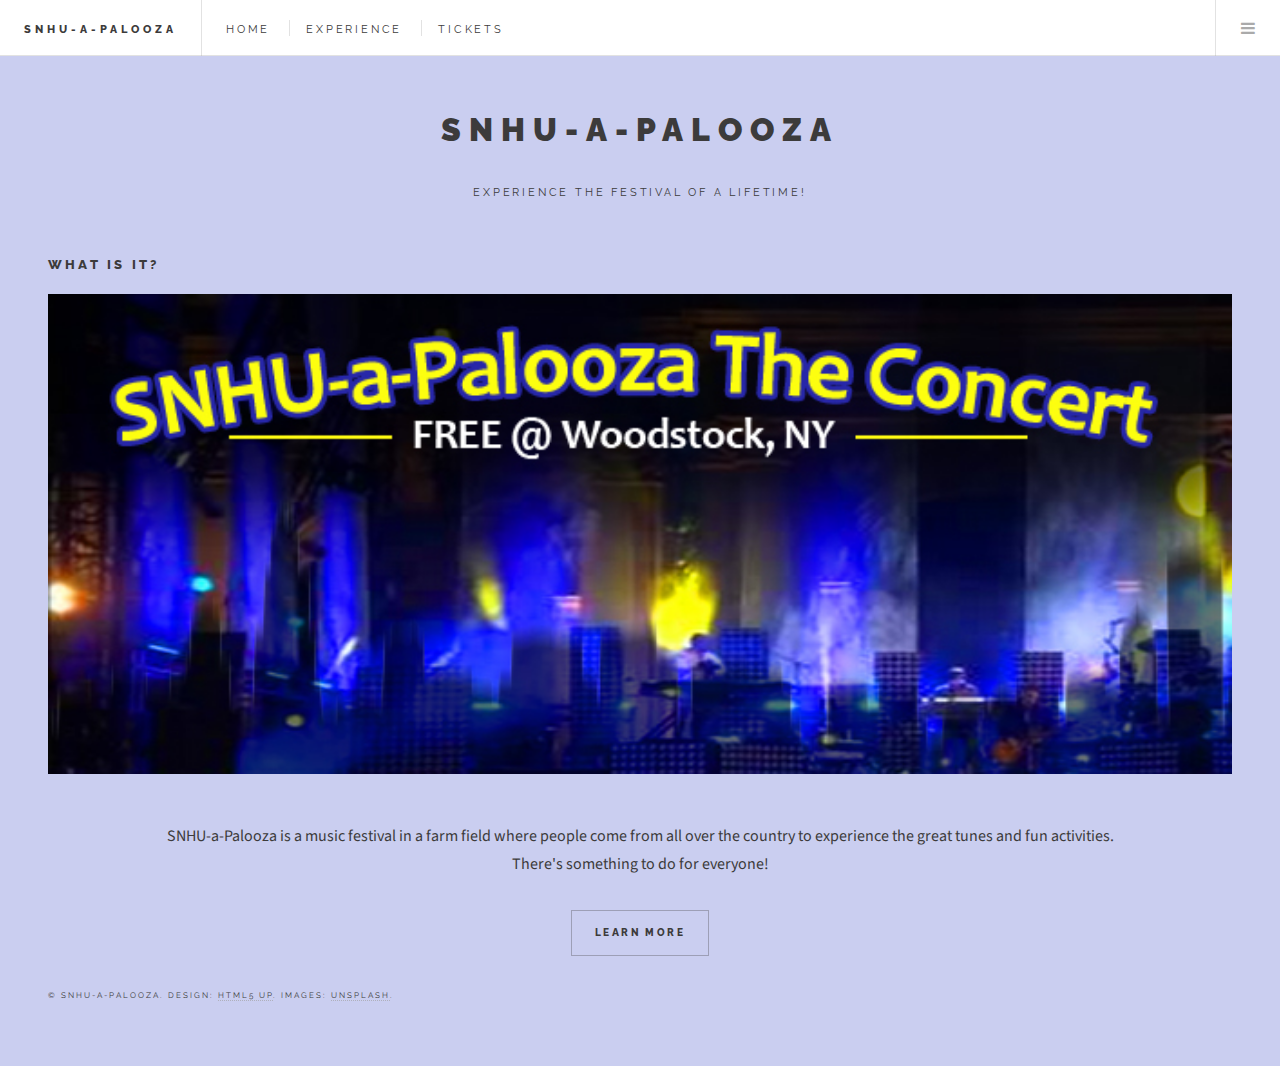
<file: index.html>
<!DOCTYPE HTML>
<!--
	Future Imperfect by HTML5 UP
	html5up.net | @ajlkn
	Free for personal and commercial use under the CCA 3.0 license (html5up.net/license)
-->
<html>

<head>
  <title>Homepage</title>
  <meta charset="utf-8" />
  <meta name="viewport" content="width=device-width, initial-scale=1" />
  <!--[if lte IE 8]><script src="assets/js/ie/html5shiv.js"></script><![endif]-->
  <link rel="stylesheet" href="assets/css/main.css" />
  <!--[if lte IE 9]><link rel="stylesheet" href="assets/css/ie9.css" /><![endif]-->
  <!--[if lte IE 8]><link rel="stylesheet" href="assets/css/ie8.css" /><![endif]-->
  <meta
  name="description"
  content="SNHU-a-Palooza is a music festival in a farm field where people come from all over the country to experience the great tunes and fun activities. " />

</head>

<body>
  <!-- Wrapper -->
  <div id="wrapper">
    <!-- Header -->
    <header id="header">
      <h1><a href="#">SNHU-a-Palooza</a></h1>
      <nav class="links">
        <ul>
          <li><a href="#">Home</a></li>
          <li><a href="experience.html">Experience</a></li>
          <li><a href="tickets.html">Tickets</a></li>
        </ul>
      </nav>
      <nav class="main">
        <ul>
          <li class="menu">
            <a class="fa-bars" href="#menu">Menu</a>
          </li>
        </ul>
      </nav>
    </header>
    <!-- Menu -->
    <section id="menu">
      <!-- Links -->
      <section>
        <ul class="links">
          <li>
            <a href="#">
              <h3>Home</h3>
              <p>HomePage</p>
            </a>
          </li>
          <li>
            <a href="experience.html">
              <h3>Experience</h3>
              <p>Learn more about SNHU-a-Palooza</p>
            </a>
          </li>
          <li>
            <a href="tickets.html">
              <h3>Tickets</h3>
              <p>View and Purchase Tickets</p>
            </a>
          </li>
        </ul>
      </section>
    </section>
    <!-- Main -->
    <div id="main">
      <!-- Intro -->
      <section id="intro">
        <header>
          <h2>SNHU-a-Palooza</h2>
          <p>Experience the Festival of a Lifetime!</p>
        </header>
      </section>
      <!-- About -->
      <section class="blurb">
        <h2>What is it?</h2>
        <a href="#" class="image featured"><img src="images/Pic01Main.jpg" alt=" A picture of a band performing on stage with the text, SNHU-a-Palooza The Concert, Free at Woodstock, NY" /></a>
        <p>SNHU-a-Palooza is a music festival in a farm field where people come from all over the country to experience the great tunes and fun activities. </br>There's something to do for everyone!</p>
        <ul style="display:block; text-align:center;" class="actions"> <!-- Added inline style to the element so I do not change the entire class in the css-->
          <li><a href="experience.html" class="button" >Learn More</a></li>
        </ul>
      </section>
      <!-- Post -->
    </div>
    <!-- Footer -->
    <section id="footer">
      <p class="copyright">&copy; SNHU-a-Palooza. Design: <a href="http://html5up.net">HTML5 UP</a>. Images: <a href="http://unsplash.com">Unsplash</a>.</p>
    </section>
  </div>
  <!-- Scripts -->
  <script src="assets/js/jquery.min.js"></script>
  <script src="assets/js/skel.min.js"></script>
  <script src="assets/js/util.js"></script>
  <!--[if lte IE 8]><script src="assets/js/ie/respond.min.js"></script><![endif]-->
  <script src="assets/js/main.js"></script>
</body>
</html>
</file>
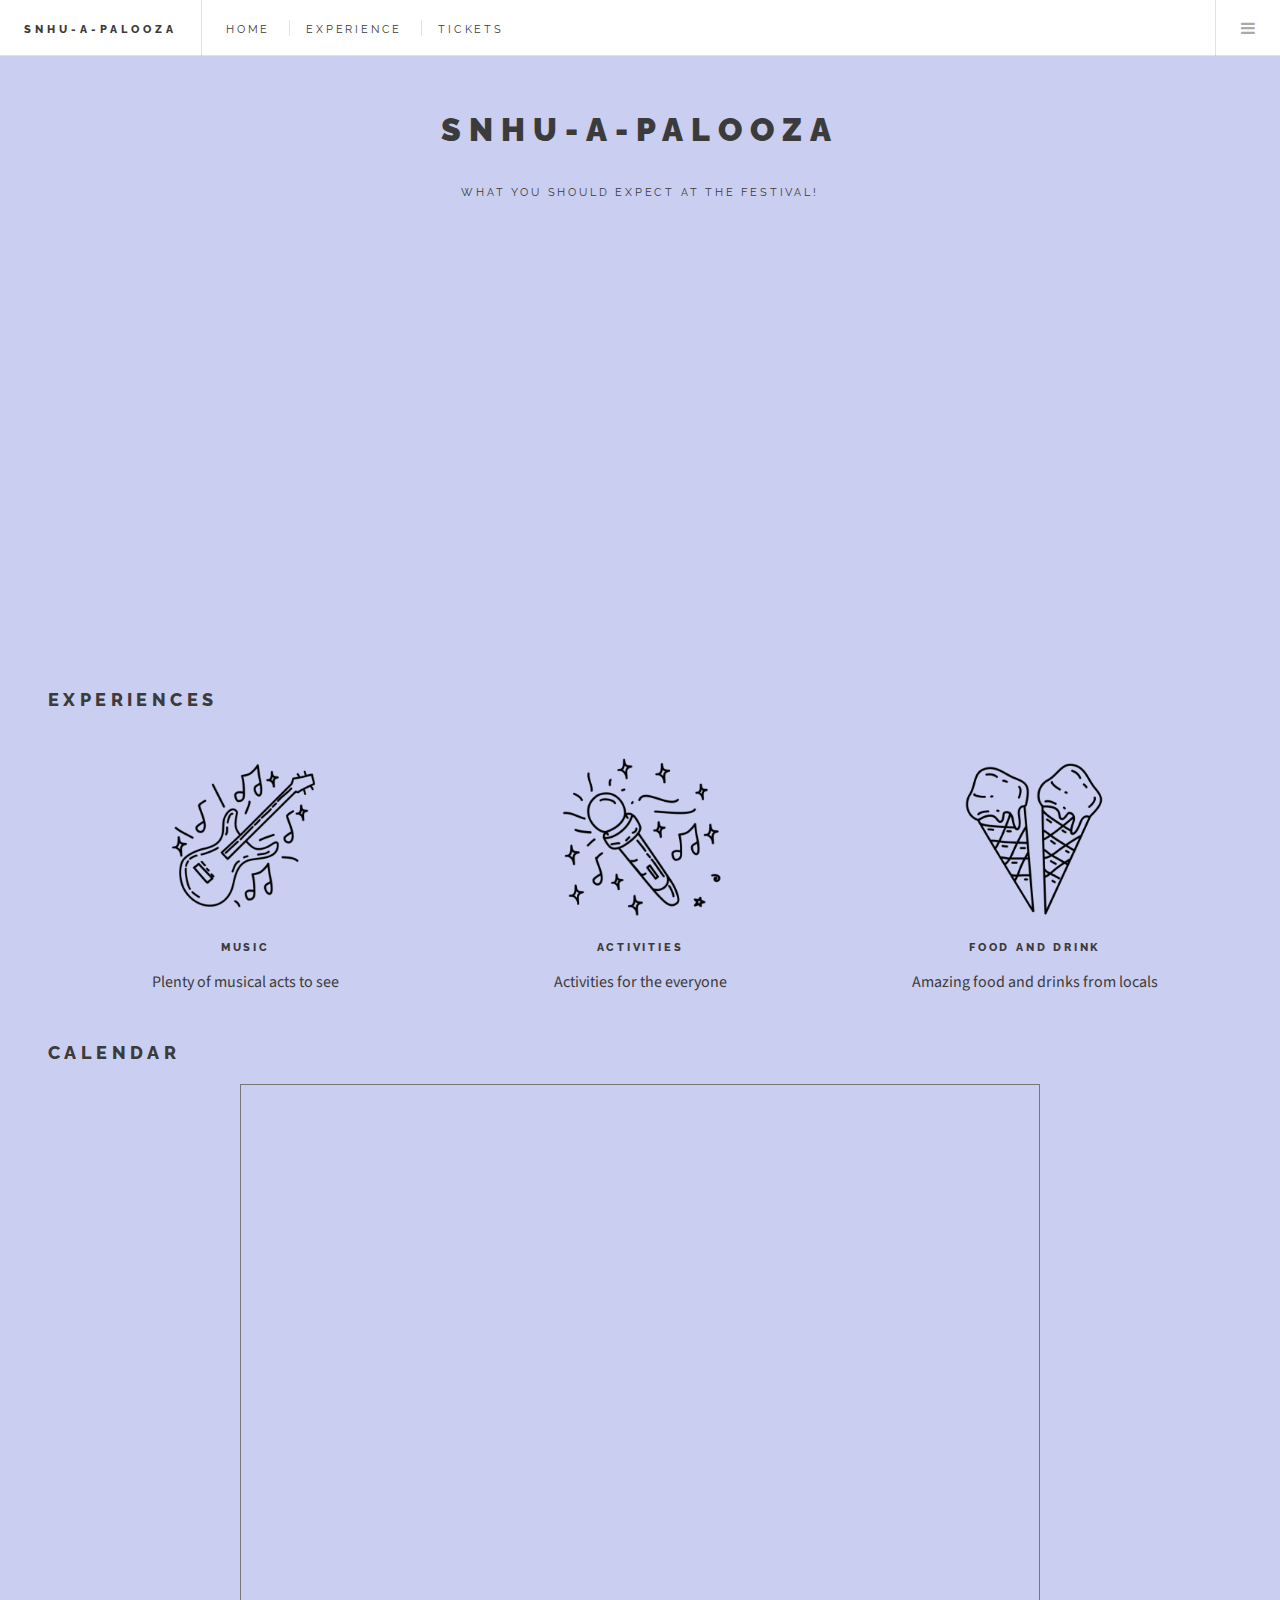
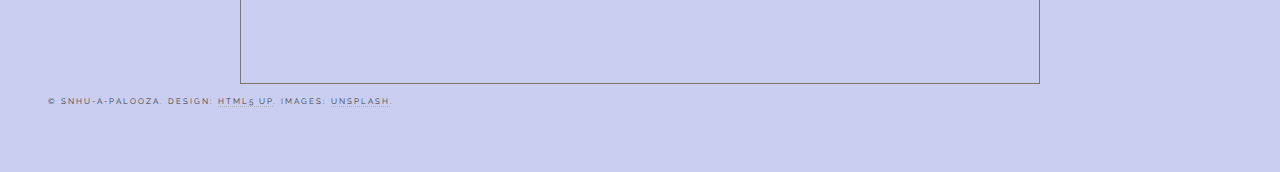
<file: experience.html>
<!DOCTYPE HTML>
<!--
	Future Imperfect by HTML5 UP
	html5up.net | @ajlkn
	Free for personal and commercial use under the CCA 3.0 license (html5up.net/license)
-->
<html>

<head>
  <title>Concert Experience</title>
  <meta charset="utf-8" />
  <meta name="viewport" content="width=device-width, initial-scale=1" />
  <!--[if lte IE 8]><script src="assets/js/ie/html5shiv.js"></script><![endif]-->
  <link rel="stylesheet" href="assets/css/main.css" />
  <!--[if lte IE 9]><link rel="stylesheet" href="assets/css/ie9.css" /><![endif]-->
  <!--[if lte IE 8]><link rel="stylesheet" href="assets/css/ie8.css" /><![endif]-->
  <meta
  name="description"
  content="Learn more about SNHU-a-Palooza and the experiences that it has to offer" />

</head>

<body>
  <!-- Wrapper -->
  <div id="wrapper">
    <!-- Header -->
    <header id="header">
      <h1><a href="index.html">SNHU-a-Palooza</a></h1>
      <nav class="links">
        <ul>
          <li><a href="index.html">Home</a></li>
          <li><a href="#">Experience</a></li>
          <li><a href="tickets.html">Tickets</a></li>
        </ul>
      </nav>
      <nav class="main">
        <ul>
          <li class="menu">
            <a class="fa-bars" href="#menu">Menu</a>
          </li>
        </ul>
      </nav>
    </header>
    <!-- Menu -->
    <section id="menu">
      <!-- Links -->
      <section>
        <ul class="links">
          <li>
            <a href="index.html">
              <h3>Home</h3>
              <p>HomePage</p>
            </a>
          </li>
          <li>
            <a href="#">
              <h3>Experience</h3>
              <p>Learn more about SNHU-a-Palooza</p>
            </a>
          </li>
          <li>
            <a href="tickets.html">
              <h3>Tickets</h3>
              <p>View and Purchase Tickets</p>
            </a>
          </li>
        </ul>
      </section>
    </section>
    <!-- Main -->
    <div id="main">
      <!-- Intro -->
      <section id="intro">
        <header>
          <h2>SNHU-a-Palooza</h2>
          <p>What you should expect at the festival!</p>
        </header>
        <div>
          <iframe id="youtube"  src="https://www.youtube.com/embed/tgbNymZ7vqY?autoplay=1&mute=1">
          </iframe>
        </div>
      </section>
      <!-- Experiences -->
      <section id="experience">
        <h2>Experiences</h2>
        <!-- this div is a wrapper for the experience icons. It will make them responsive to the layout -->
        <div class="exp-list">
          <div class="exp-item">
            <img src="images/noun-music.png" alt="icon of guitar" />
            <h4>Music</h4>
            <p>Plenty of musical acts to see</p>
          </div>
          <div class="exp-item">
            <img src="images/noun-fun.png" alt="icon of microphone" />
            <h4>Activities</h4>
            <p>Activities for the everyone</p>
          </div>
          <div class="exp-item">
            <img src="images/noun-ice-cream.png" alt="icon of ice cream" />
            <h4>Food and Drink</h4>
            <p>Amazing food and drinks from locals</p>
          </div>
        </div>
      </section>
      <!-- Calendar -->
      <section id="calendar">
        <h2>Calendar</h2>
        <div id="cal-iframe">
          <iframe src="https://calendar.google.com/calendar/embed?height=600&wkst=1&bgcolor=%23ffffff&ctz=America%2FNew_York&title=SNHU-a-Palooza&src=ZjljMjBiMjA3NjEzNjAzZmFkYjQ1MjBkNzUwZGUxOGYxZjYxMjUxNmVhNmM3M2QwMDNkMzBlMDA1ZDJmZGI2OUBncm91cC5jYWxlbmRhci5nb29nbGUuY29t&color=%23AD1457" style="border:solid 1px #777" width="800" height="600" frameborder="0" scrolling="no"></iframe>
        </div>
      </section>
    </div>
    <!-- Footer -->
    <section id="footer">
      <p class="copyright">&copy; SNHU-a-Palooza. Design: <a href="http://html5up.net">HTML5 UP</a>. Images: <a href="http://unsplash.com">Unsplash</a>.</p>
    </section>
  </div>
  <!-- Scripts -->
  <script src="assets/js/jquery.min.js"></script>
  <script src="assets/js/skel.min.js"></script>
  <script src="assets/js/util.js"></script>
  <!--[if lte IE 8]><script src="assets/js/ie/respond.min.js"></script><![endif]-->
  <script src="assets/js/main.js"></script>
</body>

</html>
</file>
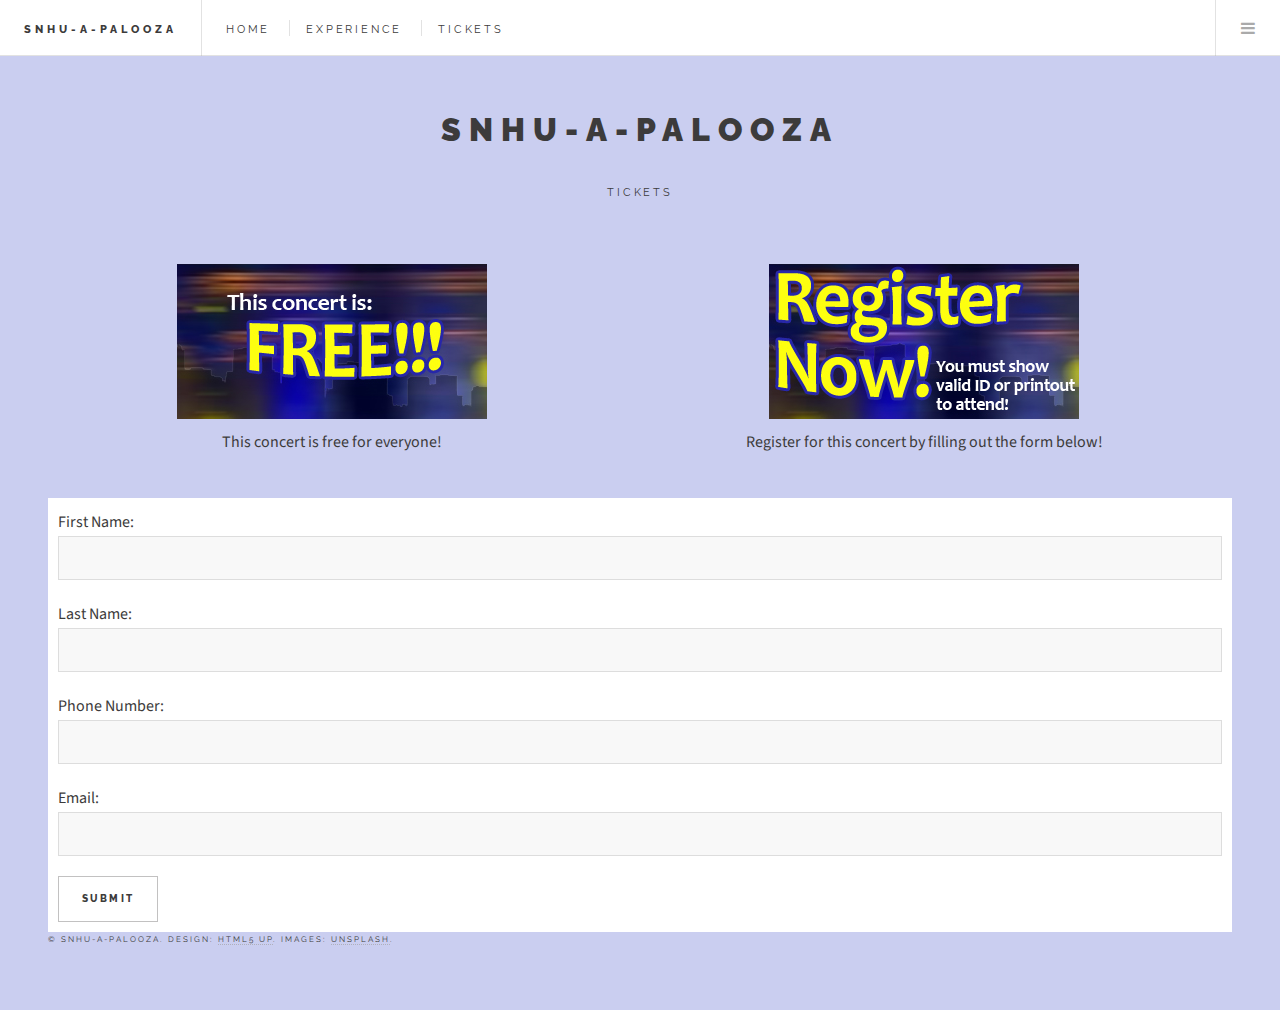
<file: tickets.html>
<!DOCTYPE HTML>
<!--
	Future Imperfect by HTML5 UP
	html5up.net | @ajlkn
	Free for personal and commercial use under the CCA 3.0 license (html5up.net/license)
-->
<html>

<head>
  <title>Ticket Information</title>
  <meta charset="utf-8" />
  <meta name="viewport" content="width=device-width, initial-scale=1" />
  <!--[if lte IE 8]><script src="assets/js/ie/html5shiv.js"></script><![endif]-->
  <link rel="stylesheet" href="assets/css/main.css" />
  <!--[if lte IE 9]><link rel="stylesheet" href="assets/css/ie9.css" /><![endif]-->
  <!--[if lte IE 8]><link rel="stylesheet" href="assets/css/ie8.css" /><![endif]-->
  <meta
  name="description"
  content="Get tickets for SNHU-a-Palooza" />

</head>
<!-- Script to handle error checking for the form-->
<script>
  function validateForm() {
    var x = document.forms["myForm"]["FirstName"].value;
    var y = document.forms["myForm"]["LastName"].value;
    var z = document.forms["myForm"]["PhoneNum"].value;
    var w = document.forms["myForm"]["Email"].value

    if(x == null || x == "" || y == null || y == "") {
      alert("You must insert a first and last name.");
      return false;
    }
    if(z == "" || isNaN(z) || z.length != 10) {
      alert("Please provide a number in the format ##########.");
      document.myForm.PhoneNum.focus();
      return false;
    }
    if(w==""){
      alert("Please provide a valid email address.");
      document.myForm.Email.focus();
      return false;
    }
  }
</script>

<body>
  <!-- Wrapper -->
  <div id="wrapper">
    <!-- Header -->
    <header id="header">
      <h1><a href="index.html">SNHU-a-Palooza</a></h1>
      <nav class="links">
        <ul>
          <li><a href="index.html">Home</a></li>
          <li><a href="experience.html">Experience</a></li>
          <li><a href="#">Tickets</a></li>
        </ul>
      </nav>
      <nav class="main">
        <ul>
          <li class="menu">
            <a class="fa-bars" href="#menu">Menu</a>
          </li>
        </ul>
      </nav>
    </header>
    <!-- Menu -->
    <section id="menu">
      <!-- Links -->
      <section>
        <ul class="links">
          <li>
            <a href="index.html">
              <h3>Home</h3>
              <p>HomePage</p>
            </a>
          </li>
          <li>
            <a href="experience.html">
              <h3>Experience</h3>
              <p>Learn more about SNHU-a-Palooza</p>
            </a>
          </li>
          <li>
            <a href="#">
              <h3>Tickets</h3>
              <p>View and Purchase Tickets</p>
            </a>
          </li>
        </ul>
      </section>
    </section>
    <!-- Main -->
    <div id="main">
      <section id="intro">
        <header>
          <h2>SNHU-a-Palooza</h2>
          <p>Tickets</p>
        </header>
        </iframe>
      </section>
      <!-- Info -->
      <section id = "ticketInfo">
        <div id="tic-list">
          <div class="tic-item">
            <img src="images/Pic04Mid.jpg" alt="Text on a blue background that says, This concert is free!" />
            <p>This concert is free for everyone!</p>
          </div>
          <div class="tic-item">
            <img src="images/Pic05Mid.jpg" alt="Text on a blue background that says, Register Now! You must show valid ID or printout to attend!" />
            <p>Register for this concert by filling out the form below!</p>
            
          </div>
        </div>
      <!-- Form -->
      </section id="form">
      <div id="form-wrap">
      <form action="regForm.php" method="post" name="myForm" onsubmit="return validateForm()">
        <p>First Name: <input type="text" name="FirstName"></p>
        <p>Last Name: <input type="text" name="LastName"></p>
        <p>Phone Number: <input type="text" name="PhoneNum"></p>
        <p>Email: <input type="email" name="Email"></p>
        <input type = "submit" name = "submit" value = "Submit"/>
      </form>
      </div>
    </div>
    <!-- Footer -->
    <section id="footer">
      <p class="copyright">&copy; SNHU-a-Palooza. Design: <a href="http://html5up.net">HTML5 UP</a>. Images: <a href="http://unsplash.com">Unsplash</a>.</p>
    </section>
  </div>
  <!-- Scripts -->
  <script src="assets/js/jquery.min.js"></script>
  <script src="assets/js/skel.min.js"></script>
  <script src="assets/js/util.js"></script>
  <!--[if lte IE 8]><script src="assets/js/ie/respond.min.js"></script><![endif]-->
  <script src="assets/js/main.js"></script>
</body>

</html>
</file>
<file: assets/css/ie9.css>
/*
	Future Imperfect by HTML5 UP
	html5up.net | @n33co
	Free for personal and commercial use under the CCA 3.0 license (html5up.net/license)
*/

/* List */

	ul.posts article:after {
		clear: both;
		content: '';
		display: block;
	}

	ul.posts article .image {
		display: table-cell;
		vertical-align: top;
	}

	ul.posts article header {
		display: table-cell;
		padding-right: 1em;
		vertical-align: top;
	}

/* Author */

	.author .name {
		display: inline-block;
		vertical-align: middle;
	}

	.author img {
		display: inline-block;
		vertical-align: middle;
	}

/* Post */

	.post:after {
		clear: both;
		content: '';
		display: block;
	}

	.post > header:after {
		clear: both;
		content: '';
		display: block;
	}

	.post > header .title {
		display: table-cell;
		vertical-align: top;
		width: 65%;
	}

	.post > header .meta {
		display: table-cell;
		vertical-align: top;
		width: 30%;
	}

	.post > footer:after {
		clear: both;
		content: '';
		display: block;
	}

	.post > footer .actions {
		display: inline-block;
	}

	.post > footer .stats {
		display: inline-block;
		margin-left: 2em;
	}

/* Mini Post */

	.mini-post .image {
		display: block;
	}

/* Header */

	#header:after {
		clear: both;
		content: '';
		display: block;
	}

	#header h1 {
		float: left;
	}

	#header .links {
		float: left;
	}

	#header .main {
		position: absolute;
		right: 0;
		top: 0;
	}

/* Wrapper */

/* Sidebar */

	#sidebar {
		display: table-cell;
		margin-right: 0;
		padding-right: 3em;
		vertical-align: top;
	}

/* Main */

	#main {
		display: table-cell;
		vertical-align: top;
	}
</file>
<file: assets/css/main.css>
@import url(font-awesome.min.css);
@import url("http://fonts.googleapis.com/css?family=Source+Sans+Pro:400,700|Raleway:400,800,900");

/*
	Future Imperfect by HTML5 UP
	html5up.net | @n33co
	Free for personal and commercial use under the CCA 3.0 license (html5up.net/license)
*/

/* Reset */

	html, body, div, span, applet, object, iframe, h1, h2, h3, h4, h5, h6, p, blockquote, pre, a, abbr, acronym, address, big, cite, code, del, dfn, em, img, ins, kbd, q, s, samp, small, strike, strong, sub, sup, tt, var, b, u, i, center, dl, dt, dd, ol, ul, li, fieldset, form, label, legend, table, caption, tbody, tfoot, thead, tr, th, td, article, aside, canvas, details, embed, figure, figcaption, footer, header, hgroup, menu, nav, output, ruby, section, summary, time, mark, audio, video {
		margin: 0;
		padding: 0;
		border: 0;
		font-size: 100%;
		font: inherit;
		vertical-align: baseline;
	}

	article, aside, details, figcaption, figure, footer, header, hgroup, menu, nav, section {
		display: block;
	}

	body {
		line-height: 1;
	}

	ol, ul {
		list-style: none;
	}

	blockquote, q {
		quotes: none;
	}

	blockquote:before, blockquote:after, q:before, q:after {
		content: '';
		content: none;
	}

	table {
		border-collapse: collapse;
		border-spacing: 0;
	}

	body {
		-webkit-text-size-adjust: none;
	}

/* Box Model */

	*, *:before, *:after {
		-moz-box-sizing: border-box;
		-webkit-box-sizing: border-box;
		box-sizing: border-box;
	}

/* Grid */

	.row {
		border-bottom: solid 1px transparent;
		-moz-box-sizing: border-box;
		-webkit-box-sizing: border-box;
		box-sizing: border-box;
	}

	.row > * {
		float: left;
		-moz-box-sizing: border-box;
		-webkit-box-sizing: border-box;
		box-sizing: border-box;
	}

	.row:after, .row:before {
		content: '';
		display: block;
		clear: both;
		height: 0;
	}

	.row.uniform > * > :first-child {
		margin-top: 0;
	}

	.row.uniform > * > :last-child {
		margin-bottom: 0;
	}

	.row.\30 \25 > * {
		padding: 0 0 0 0em;
	}

	.row.\30 \25 {
		margin: 0 0 -1px 0em;
	}

	.row.uniform.\30 \25 > * {
		padding: 0em 0 0 0em;
	}

	.row.uniform.\30 \25 {
		margin: 0em 0 -1px 0em;
	}

	.row > * {
		padding: 0 0 0 1em;
	}

	.row {
		margin: 0 0 -1px -1em;
	}

	.row.uniform > * {
		padding: 1em 0 0 1em;
	}

	.row.uniform {
		margin: -1em 0 -1px -1em;
	}

	.row.\32 00\25 > * {
		padding: 0 0 0 2em;
	}

	.row.\32 00\25 {
		margin: 0 0 -1px -2em;
	}

	.row.uniform.\32 00\25 > * {
		padding: 2em 0 0 2em;
	}

	.row.uniform.\32 00\25 {
		margin: -2em 0 -1px -2em;
	}

	.row.\31 50\25 > * {
		padding: 0 0 0 1.5em;
	}

	.row.\31 50\25 {
		margin: 0 0 -1px -1.5em;
	}

	.row.uniform.\31 50\25 > * {
		padding: 1.5em 0 0 1.5em;
	}

	.row.uniform.\31 50\25 {
		margin: -1.5em 0 -1px -1.5em;
	}

	.row.\35 0\25 > * {
		padding: 0 0 0 0.5em;
	}

	.row.\35 0\25 {
		margin: 0 0 -1px -0.5em;
	}

	.row.uniform.\35 0\25 > * {
		padding: 0.5em 0 0 0.5em;
	}

	.row.uniform.\35 0\25 {
		margin: -0.5em 0 -1px -0.5em;
	}

	.row.\32 5\25 > * {
		padding: 0 0 0 0.25em;
	}

	.row.\32 5\25 {
		margin: 0 0 -1px -0.25em;
	}

	.row.uniform.\32 5\25 > * {
		padding: 0.25em 0 0 0.25em;
	}

	.row.uniform.\32 5\25 {
		margin: -0.25em 0 -1px -0.25em;
	}

	.\31 2u, .\31 2u\24 {
		width: 100%;
		clear: none;
		margin-left: 0;
	}

	.\31 1u, .\31 1u\24 {
		width: 91.6666666667%;
		clear: none;
		margin-left: 0;
	}

	.\31 0u, .\31 0u\24 {
		width: 83.3333333333%;
		clear: none;
		margin-left: 0;
	}

	.\39 u, .\39 u\24 {
		width: 75%;
		clear: none;
		margin-left: 0;
	}

	.\38 u, .\38 u\24 {
		width: 66.6666666667%;
		clear: none;
		margin-left: 0;
	}

	.\37 u, .\37 u\24 {
		width: 58.3333333333%;
		clear: none;
		margin-left: 0;
	}

	.\36 u, .\36 u\24 {
		width: 50%;
		clear: none;
		margin-left: 0;
	}

	.\35 u, .\35 u\24 {
		width: 41.6666666667%;
		clear: none;
		margin-left: 0;
	}

	.\34 u, .\34 u\24 {
		width: 33.3333333333%;
		clear: none;
		margin-left: 0;
	}

	.\33 u, .\33 u\24 {
		width: 25%;
		clear: none;
		margin-left: 0;
	}

	.\32 u, .\32 u\24 {
		width: 16.6666666667%;
		clear: none;
		margin-left: 0;
	}

	.\31 u, .\31 u\24 {
		width: 8.3333333333%;
		clear: none;
		margin-left: 0;
	}

	.\31 2u\24 + *,
	.\31 1u\24 + *,
	.\31 0u\24 + *,
	.\39 u\24 + *,
	.\38 u\24 + *,
	.\37 u\24 + *,
	.\36 u\24 + *,
	.\35 u\24 + *,
	.\34 u\24 + *,
	.\33 u\24 + *,
	.\32 u\24 + *,
	.\31 u\24 + * {
		clear: left;
	}

	.\-11u {
		margin-left: 91.66667%;
	}

	.\-10u {
		margin-left: 83.33333%;
	}

	.\-9u {
		margin-left: 75%;
	}

	.\-8u {
		margin-left: 66.66667%;
	}

	.\-7u {
		margin-left: 58.33333%;
	}

	.\-6u {
		margin-left: 50%;
	}

	.\-5u {
		margin-left: 41.66667%;
	}

	.\-4u {
		margin-left: 33.33333%;
	}

	.\-3u {
		margin-left: 25%;
	}

	.\-2u {
		margin-left: 16.66667%;
	}

	.\-1u {
		margin-left: 8.33333%;
	}

	@media screen and (max-width: 1680px) {

		.row > * {
			padding: 0 0 0 1em;
		}

		.row {
			margin: 0 0 -1px -1em;
		}

		.row.uniform > * {
			padding: 1em 0 0 1em;
		}

		.row.uniform {
			margin: -1em 0 -1px -1em;
		}

		.row.\32 00\25 > * {
			padding: 0 0 0 2em;
		}

		.row.\32 00\25 {
			margin: 0 0 -1px -2em;
		}

		.row.uniform.\32 00\25 > * {
			padding: 2em 0 0 2em;
		}

		.row.uniform.\32 00\25 {
			margin: -2em 0 -1px -2em;
		}

		.row.\31 50\25 > * {
			padding: 0 0 0 1.5em;
		}

		.row.\31 50\25 {
			margin: 0 0 -1px -1.5em;
		}

		.row.uniform.\31 50\25 > * {
			padding: 1.5em 0 0 1.5em;
		}

		.row.uniform.\31 50\25 {
			margin: -1.5em 0 -1px -1.5em;
		}

		.row.\35 0\25 > * {
			padding: 0 0 0 0.5em;
		}

		.row.\35 0\25 {
			margin: 0 0 -1px -0.5em;
		}

		.row.uniform.\35 0\25 > * {
			padding: 0.5em 0 0 0.5em;
		}

		.row.uniform.\35 0\25 {
			margin: -0.5em 0 -1px -0.5em;
		}

		.row.\32 5\25 > * {
			padding: 0 0 0 0.25em;
		}

		.row.\32 5\25 {
			margin: 0 0 -1px -0.25em;
		}

		.row.uniform.\32 5\25 > * {
			padding: 0.25em 0 0 0.25em;
		}

		.row.uniform.\32 5\25 {
			margin: -0.25em 0 -1px -0.25em;
		}

		.\31 2u\28xlarge\29, .\31 2u\24\28xlarge\29 {
			width: 100%;
			clear: none;
			margin-left: 0;
		}

		.\31 1u\28xlarge\29, .\31 1u\24\28xlarge\29 {
			width: 91.6666666667%;
			clear: none;
			margin-left: 0;
		}

		.\31 0u\28xlarge\29, .\31 0u\24\28xlarge\29 {
			width: 83.3333333333%;
			clear: none;
			margin-left: 0;
		}

		.\39 u\28xlarge\29, .\39 u\24\28xlarge\29 {
			width: 75%;
			clear: none;
			margin-left: 0;
		}

		.\38 u\28xlarge\29, .\38 u\24\28xlarge\29 {
			width: 66.6666666667%;
			clear: none;
			margin-left: 0;
		}

		.\37 u\28xlarge\29, .\37 u\24\28xlarge\29 {
			width: 58.3333333333%;
			clear: none;
			margin-left: 0;
		}

		.\36 u\28xlarge\29, .\36 u\24\28xlarge\29 {
			width: 50%;
			clear: none;
			margin-left: 0;
		}

		.\35 u\28xlarge\29, .\35 u\24\28xlarge\29 {
			width: 41.6666666667%;
			clear: none;
			margin-left: 0;
		}

		.\34 u\28xlarge\29, .\34 u\24\28xlarge\29 {
			width: 33.3333333333%;
			clear: none;
			margin-left: 0;
		}

		.\33 u\28xlarge\29, .\33 u\24\28xlarge\29 {
			width: 25%;
			clear: none;
			margin-left: 0;
		}

		.\32 u\28xlarge\29, .\32 u\24\28xlarge\29 {
			width: 16.6666666667%;
			clear: none;
			margin-left: 0;
		}

		.\31 u\28xlarge\29, .\31 u\24\28xlarge\29 {
			width: 8.3333333333%;
			clear: none;
			margin-left: 0;
		}

		.\31 2u\24\28xlarge\29 + *,
		.\31 1u\24\28xlarge\29 + *,
		.\31 0u\24\28xlarge\29 + *,
		.\39 u\24\28xlarge\29 + *,
		.\38 u\24\28xlarge\29 + *,
		.\37 u\24\28xlarge\29 + *,
		.\36 u\24\28xlarge\29 + *,
		.\35 u\24\28xlarge\29 + *,
		.\34 u\24\28xlarge\29 + *,
		.\33 u\24\28xlarge\29 + *,
		.\32 u\24\28xlarge\29 + *,
		.\31 u\24\28xlarge\29 + * {
			clear: left;
		}

		.\-11u\28xlarge\29 {
			margin-left: 91.66667%;
		}

		.\-10u\28xlarge\29 {
			margin-left: 83.33333%;
		}

		.\-9u\28xlarge\29 {
			margin-left: 75%;
		}

		.\-8u\28xlarge\29 {
			margin-left: 66.66667%;
		}

		.\-7u\28xlarge\29 {
			margin-left: 58.33333%;
		}

		.\-6u\28xlarge\29 {
			margin-left: 50%;
		}

		.\-5u\28xlarge\29 {
			margin-left: 41.66667%;
		}

		.\-4u\28xlarge\29 {
			margin-left: 33.33333%;
		}

		.\-3u\28xlarge\29 {
			margin-left: 25%;
		}

		.\-2u\28xlarge\29 {
			margin-left: 16.66667%;
		}

		.\-1u\28xlarge\29 {
			margin-left: 8.33333%;
		}

	}

	@media screen and (max-width: 1280px) {

		.row > * {
			padding: 0 0 0 1em;
		}

		.row {
			margin: 0 0 -1px -1em;
		}

		.row.uniform > * {
			padding: 1em 0 0 1em;
		}

		.row.uniform {
			margin: -1em 0 -1px -1em;
		}

		.row.\32 00\25 > * {
			padding: 0 0 0 2em;
		}

		.row.\32 00\25 {
			margin: 0 0 -1px -2em;
		}

		.row.uniform.\32 00\25 > * {
			padding: 2em 0 0 2em;
		}

		.row.uniform.\32 00\25 {
			margin: -2em 0 -1px -2em;
		}

		.row.\31 50\25 > * {
			padding: 0 0 0 1.5em;
		}

		.row.\31 50\25 {
			margin: 0 0 -1px -1.5em;
		}

		.row.uniform.\31 50\25 > * {
			padding: 1.5em 0 0 1.5em;
		}

		.row.uniform.\31 50\25 {
			margin: -1.5em 0 -1px -1.5em;
		}

		.row.\35 0\25 > * {
			padding: 0 0 0 0.5em;
		}

		.row.\35 0\25 {
			margin: 0 0 -1px -0.5em;
		}

		.row.uniform.\35 0\25 > * {
			padding: 0.5em 0 0 0.5em;
		}

		.row.uniform.\35 0\25 {
			margin: -0.5em 0 -1px -0.5em;
		}

		.row.\32 5\25 > * {
			padding: 0 0 0 0.25em;
		}

		.row.\32 5\25 {
			margin: 0 0 -1px -0.25em;
		}

		.row.uniform.\32 5\25 > * {
			padding: 0.25em 0 0 0.25em;
		}

		.row.uniform.\32 5\25 {
			margin: -0.25em 0 -1px -0.25em;
		}

		.\31 2u\28large\29, .\31 2u\24\28large\29 {
			width: 100%;
			clear: none;
			margin-left: 0;
		}

		.\31 1u\28large\29, .\31 1u\24\28large\29 {
			width: 91.6666666667%;
			clear: none;
			margin-left: 0;
		}

		.\31 0u\28large\29, .\31 0u\24\28large\29 {
			width: 83.3333333333%;
			clear: none;
			margin-left: 0;
		}

		.\39 u\28large\29, .\39 u\24\28large\29 {
			width: 75%;
			clear: none;
			margin-left: 0;
		}

		.\38 u\28large\29, .\38 u\24\28large\29 {
			width: 66.6666666667%;
			clear: none;
			margin-left: 0;
		}

		.\37 u\28large\29, .\37 u\24\28large\29 {
			width: 58.3333333333%;
			clear: none;
			margin-left: 0;
		}

		.\36 u\28large\29, .\36 u\24\28large\29 {
			width: 50%;
			clear: none;
			margin-left: 0;
		}

		.\35 u\28large\29, .\35 u\24\28large\29 {
			width: 41.6666666667%;
			clear: none;
			margin-left: 0;
		}

		.\34 u\28large\29, .\34 u\24\28large\29 {
			width: 33.3333333333%;
			clear: none;
			margin-left: 0;
		}

		.\33 u\28large\29, .\33 u\24\28large\29 {
			width: 25%;
			clear: none;
			margin-left: 0;
		}

		.\32 u\28large\29, .\32 u\24\28large\29 {
			width: 16.6666666667%;
			clear: none;
			margin-left: 0;
		}

		.\31 u\28large\29, .\31 u\24\28large\29 {
			width: 8.3333333333%;
			clear: none;
			margin-left: 0;
		}

		.\31 2u\24\28large\29 + *,
		.\31 1u\24\28large\29 + *,
		.\31 0u\24\28large\29 + *,
		.\39 u\24\28large\29 + *,
		.\38 u\24\28large\29 + *,
		.\37 u\24\28large\29 + *,
		.\36 u\24\28large\29 + *,
		.\35 u\24\28large\29 + *,
		.\34 u\24\28large\29 + *,
		.\33 u\24\28large\29 + *,
		.\32 u\24\28large\29 + *,
		.\31 u\24\28large\29 + * {
			clear: left;
		}

		.\-11u\28large\29 {
			margin-left: 91.66667%;
		}

		.\-10u\28large\29 {
			margin-left: 83.33333%;
		}

		.\-9u\28large\29 {
			margin-left: 75%;
		}

		.\-8u\28large\29 {
			margin-left: 66.66667%;
		}

		.\-7u\28large\29 {
			margin-left: 58.33333%;
		}

		.\-6u\28large\29 {
			margin-left: 50%;
		}

		.\-5u\28large\29 {
			margin-left: 41.66667%;
		}

		.\-4u\28large\29 {
			margin-left: 33.33333%;
		}

		.\-3u\28large\29 {
			margin-left: 25%;
		}

		.\-2u\28large\29 {
			margin-left: 16.66667%;
		}

		.\-1u\28large\29 {
			margin-left: 8.33333%;
		}

	}

	@media screen and (max-width: 980px) {

		.row > * {
			padding: 0 0 0 1em;
		}

		.row {
			margin: 0 0 -1px -1em;
		}

		.row.uniform > * {
			padding: 1em 0 0 1em;
		}

		.row.uniform {
			margin: -1em 0 -1px -1em;
		}

		.row.\32 00\25 > * {
			padding: 0 0 0 2em;
		}

		.row.\32 00\25 {
			margin: 0 0 -1px -2em;
		}

		.row.uniform.\32 00\25 > * {
			padding: 2em 0 0 2em;
		}

		.row.uniform.\32 00\25 {
			margin: -2em 0 -1px -2em;
		}

		.row.\31 50\25 > * {
			padding: 0 0 0 1.5em;
		}

		.row.\31 50\25 {
			margin: 0 0 -1px -1.5em;
		}

		.row.uniform.\31 50\25 > * {
			padding: 1.5em 0 0 1.5em;
		}

		.row.uniform.\31 50\25 {
			margin: -1.5em 0 -1px -1.5em;
		}

		.row.\35 0\25 > * {
			padding: 0 0 0 0.5em;
		}

		.row.\35 0\25 {
			margin: 0 0 -1px -0.5em;
		}

		.row.uniform.\35 0\25 > * {
			padding: 0.5em 0 0 0.5em;
		}

		.row.uniform.\35 0\25 {
			margin: -0.5em 0 -1px -0.5em;
		}

		.row.\32 5\25 > * {
			padding: 0 0 0 0.25em;
		}

		.row.\32 5\25 {
			margin: 0 0 -1px -0.25em;
		}

		.row.uniform.\32 5\25 > * {
			padding: 0.25em 0 0 0.25em;
		}

		.row.uniform.\32 5\25 {
			margin: -0.25em 0 -1px -0.25em;
		}

		.\31 2u\28medium\29, .\31 2u\24\28medium\29 {
			width: 100%;
			clear: none;
			margin-left: 0;
		}

		.\31 1u\28medium\29, .\31 1u\24\28medium\29 {
			width: 91.6666666667%;
			clear: none;
			margin-left: 0;
		}

		.\31 0u\28medium\29, .\31 0u\24\28medium\29 {
			width: 83.3333333333%;
			clear: none;
			margin-left: 0;
		}

		.\39 u\28medium\29, .\39 u\24\28medium\29 {
			width: 75%;
			clear: none;
			margin-left: 0;
		}

		.\38 u\28medium\29, .\38 u\24\28medium\29 {
			width: 66.6666666667%;
			clear: none;
			margin-left: 0;
		}

		.\37 u\28medium\29, .\37 u\24\28medium\29 {
			width: 58.3333333333%;
			clear: none;
			margin-left: 0;
		}

		.\36 u\28medium\29, .\36 u\24\28medium\29 {
			width: 50%;
			clear: none;
			margin-left: 0;
		}

		.\35 u\28medium\29, .\35 u\24\28medium\29 {
			width: 41.6666666667%;
			clear: none;
			margin-left: 0;
		}

		.\34 u\28medium\29, .\34 u\24\28medium\29 {
			width: 33.3333333333%;
			clear: none;
			margin-left: 0;
		}

		.\33 u\28medium\29, .\33 u\24\28medium\29 {
			width: 25%;
			clear: none;
			margin-left: 0;
		}

		.\32 u\28medium\29, .\32 u\24\28medium\29 {
			width: 16.6666666667%;
			clear: none;
			margin-left: 0;
		}

		.\31 u\28medium\29, .\31 u\24\28medium\29 {
			width: 8.3333333333%;
			clear: none;
			margin-left: 0;
		}

		.\31 2u\24\28medium\29 + *,
		.\31 1u\24\28medium\29 + *,
		.\31 0u\24\28medium\29 + *,
		.\39 u\24\28medium\29 + *,
		.\38 u\24\28medium\29 + *,
		.\37 u\24\28medium\29 + *,
		.\36 u\24\28medium\29 + *,
		.\35 u\24\28medium\29 + *,
		.\34 u\24\28medium\29 + *,
		.\33 u\24\28medium\29 + *,
		.\32 u\24\28medium\29 + *,
		.\31 u\24\28medium\29 + * {
			clear: left;
		}

		.\-11u\28medium\29 {
			margin-left: 91.66667%;
		}

		.\-10u\28medium\29 {
			margin-left: 83.33333%;
		}

		.\-9u\28medium\29 {
			margin-left: 75%;
		}

		.\-8u\28medium\29 {
			margin-left: 66.66667%;
		}

		.\-7u\28medium\29 {
			margin-left: 58.33333%;
		}

		.\-6u\28medium\29 {
			margin-left: 50%;
		}

		.\-5u\28medium\29 {
			margin-left: 41.66667%;
		}

		.\-4u\28medium\29 {
			margin-left: 33.33333%;
		}

		.\-3u\28medium\29 {
			margin-left: 25%;
		}

		.\-2u\28medium\29 {
			margin-left: 16.66667%;
		}

		.\-1u\28medium\29 {
			margin-left: 8.33333%;
		}

	}

	@media screen and (max-width: 736px) {

		.row > * {
			padding: 0 0 0 1em;
		}

		.row {
			margin: 0 0 -1px -1em;
		}

		.row.uniform > * {
			padding: 1em 0 0 1em;
		}

		.row.uniform {
			margin: -1em 0 -1px -1em;
		}

		.row.\32 00\25 > * {
			padding: 0 0 0 2em;
		}

		.row.\32 00\25 {
			margin: 0 0 -1px -2em;
		}

		.row.uniform.\32 00\25 > * {
			padding: 2em 0 0 2em;
		}

		.row.uniform.\32 00\25 {
			margin: -2em 0 -1px -2em;
		}

		.row.\31 50\25 > * {
			padding: 0 0 0 1.5em;
		}

		.row.\31 50\25 {
			margin: 0 0 -1px -1.5em;
		}

		.row.uniform.\31 50\25 > * {
			padding: 1.5em 0 0 1.5em;
		}

		.row.uniform.\31 50\25 {
			margin: -1.5em 0 -1px -1.5em;
		}

		.row.\35 0\25 > * {
			padding: 0 0 0 0.5em;
		}

		.row.\35 0\25 {
			margin: 0 0 -1px -0.5em;
		}

		.row.uniform.\35 0\25 > * {
			padding: 0.5em 0 0 0.5em;
		}

		.row.uniform.\35 0\25 {
			margin: -0.5em 0 -1px -0.5em;
		}

		.row.\32 5\25 > * {
			padding: 0 0 0 0.25em;
		}

		.row.\32 5\25 {
			margin: 0 0 -1px -0.25em;
		}

		.row.uniform.\32 5\25 > * {
			padding: 0.25em 0 0 0.25em;
		}

		.row.uniform.\32 5\25 {
			margin: -0.25em 0 -1px -0.25em;
		}

		.\31 2u\28small\29, .\31 2u\24\28small\29 {
			width: 100%;
			clear: none;
			margin-left: 0;
		}

		.\31 1u\28small\29, .\31 1u\24\28small\29 {
			width: 91.6666666667%;
			clear: none;
			margin-left: 0;
		}

		.\31 0u\28small\29, .\31 0u\24\28small\29 {
			width: 83.3333333333%;
			clear: none;
			margin-left: 0;
		}

		.\39 u\28small\29, .\39 u\24\28small\29 {
			width: 75%;
			clear: none;
			margin-left: 0;
		}

		.\38 u\28small\29, .\38 u\24\28small\29 {
			width: 66.6666666667%;
			clear: none;
			margin-left: 0;
		}

		.\37 u\28small\29, .\37 u\24\28small\29 {
			width: 58.3333333333%;
			clear: none;
			margin-left: 0;
		}

		.\36 u\28small\29, .\36 u\24\28small\29 {
			width: 50%;
			clear: none;
			margin-left: 0;
		}

		.\35 u\28small\29, .\35 u\24\28small\29 {
			width: 41.6666666667%;
			clear: none;
			margin-left: 0;
		}

		.\34 u\28small\29, .\34 u\24\28small\29 {
			width: 33.3333333333%;
			clear: none;
			margin-left: 0;
		}

		.\33 u\28small\29, .\33 u\24\28small\29 {
			width: 25%;
			clear: none;
			margin-left: 0;
		}

		.\32 u\28small\29, .\32 u\24\28small\29 {
			width: 16.6666666667%;
			clear: none;
			margin-left: 0;
		}

		.\31 u\28small\29, .\31 u\24\28small\29 {
			width: 8.3333333333%;
			clear: none;
			margin-left: 0;
		}

		.\31 2u\24\28small\29 + *,
		.\31 1u\24\28small\29 + *,
		.\31 0u\24\28small\29 + *,
		.\39 u\24\28small\29 + *,
		.\38 u\24\28small\29 + *,
		.\37 u\24\28small\29 + *,
		.\36 u\24\28small\29 + *,
		.\35 u\24\28small\29 + *,
		.\34 u\24\28small\29 + *,
		.\33 u\24\28small\29 + *,
		.\32 u\24\28small\29 + *,
		.\31 u\24\28small\29 + * {
			clear: left;
		}

		.\-11u\28small\29 {
			margin-left: 91.66667%;
		}

		.\-10u\28small\29 {
			margin-left: 83.33333%;
		}

		.\-9u\28small\29 {
			margin-left: 75%;
		}

		.\-8u\28small\29 {
			margin-left: 66.66667%;
		}

		.\-7u\28small\29 {
			margin-left: 58.33333%;
		}

		.\-6u\28small\29 {
			margin-left: 50%;
		}

		.\-5u\28small\29 {
			margin-left: 41.66667%;
		}

		.\-4u\28small\29 {
			margin-left: 33.33333%;
		}

		.\-3u\28small\29 {
			margin-left: 25%;
		}

		.\-2u\28small\29 {
			margin-left: 16.66667%;
		}

		.\-1u\28small\29 {
			margin-left: 8.33333%;
		}

	}

	@media screen and (max-width: 480px) {

		.row > * {
			padding: 0 0 0 1em;
		}

		.row {
			margin: 0 0 -1px -1em;
		}

		.row.uniform > * {
			padding: 1em 0 0 1em;
		}

		.row.uniform {
			margin: -1em 0 -1px -1em;
		}

		.row.\32 00\25 > * {
			padding: 0 0 0 2em;
		}

		.row.\32 00\25 {
			margin: 0 0 -1px -2em;
		}

		.row.uniform.\32 00\25 > * {
			padding: 2em 0 0 2em;
		}

		.row.uniform.\32 00\25 {
			margin: -2em 0 -1px -2em;
		}

		.row.\31 50\25 > * {
			padding: 0 0 0 1.5em;
		}

		.row.\31 50\25 {
			margin: 0 0 -1px -1.5em;
		}

		.row.uniform.\31 50\25 > * {
			padding: 1.5em 0 0 1.5em;
		}

		.row.uniform.\31 50\25 {
			margin: -1.5em 0 -1px -1.5em;
		}

		.row.\35 0\25 > * {
			padding: 0 0 0 0.5em;
		}

		.row.\35 0\25 {
			margin: 0 0 -1px -0.5em;
		}

		.row.uniform.\35 0\25 > * {
			padding: 0.5em 0 0 0.5em;
		}

		.row.uniform.\35 0\25 {
			margin: -0.5em 0 -1px -0.5em;
		}

		.row.\32 5\25 > * {
			padding: 0 0 0 0.25em;
		}

		.row.\32 5\25 {
			margin: 0 0 -1px -0.25em;
		}

		.row.uniform.\32 5\25 > * {
			padding: 0.25em 0 0 0.25em;
		}

		.row.uniform.\32 5\25 {
			margin: -0.25em 0 -1px -0.25em;
		}

		.\31 2u\28xsmall\29, .\31 2u\24\28xsmall\29 {
			width: 100%;
			clear: none;
			margin-left: 0;
		}

		.\31 1u\28xsmall\29, .\31 1u\24\28xsmall\29 {
			width: 91.6666666667%;
			clear: none;
			margin-left: 0;
		}

		.\31 0u\28xsmall\29, .\31 0u\24\28xsmall\29 {
			width: 83.3333333333%;
			clear: none;
			margin-left: 0;
		}

		.\39 u\28xsmall\29, .\39 u\24\28xsmall\29 {
			width: 75%;
			clear: none;
			margin-left: 0;
		}

		.\38 u\28xsmall\29, .\38 u\24\28xsmall\29 {
			width: 66.6666666667%;
			clear: none;
			margin-left: 0;
		}

		.\37 u\28xsmall\29, .\37 u\24\28xsmall\29 {
			width: 58.3333333333%;
			clear: none;
			margin-left: 0;
		}

		.\36 u\28xsmall\29, .\36 u\24\28xsmall\29 {
			width: 50%;
			clear: none;
			margin-left: 0;
		}

		.\35 u\28xsmall\29, .\35 u\24\28xsmall\29 {
			width: 41.6666666667%;
			clear: none;
			margin-left: 0;
		}

		.\34 u\28xsmall\29, .\34 u\24\28xsmall\29 {
			width: 33.3333333333%;
			clear: none;
			margin-left: 0;
		}

		.\33 u\28xsmall\29, .\33 u\24\28xsmall\29 {
			width: 25%;
			clear: none;
			margin-left: 0;
		}

		.\32 u\28xsmall\29, .\32 u\24\28xsmall\29 {
			width: 16.6666666667%;
			clear: none;
			margin-left: 0;
		}

		.\31 u\28xsmall\29, .\31 u\24\28xsmall\29 {
			width: 8.3333333333%;
			clear: none;
			margin-left: 0;
		}

		.\31 2u\24\28xsmall\29 + *,
		.\31 1u\24\28xsmall\29 + *,
		.\31 0u\24\28xsmall\29 + *,
		.\39 u\24\28xsmall\29 + *,
		.\38 u\24\28xsmall\29 + *,
		.\37 u\24\28xsmall\29 + *,
		.\36 u\24\28xsmall\29 + *,
		.\35 u\24\28xsmall\29 + *,
		.\34 u\24\28xsmall\29 + *,
		.\33 u\24\28xsmall\29 + *,
		.\32 u\24\28xsmall\29 + *,
		.\31 u\24\28xsmall\29 + * {
			clear: left;
		}

		.\-11u\28xsmall\29 {
			margin-left: 91.66667%;
		}

		.\-10u\28xsmall\29 {
			margin-left: 83.33333%;
		}

		.\-9u\28xsmall\29 {
			margin-left: 75%;
		}

		.\-8u\28xsmall\29 {
			margin-left: 66.66667%;
		}

		.\-7u\28xsmall\29 {
			margin-left: 58.33333%;
		}

		.\-6u\28xsmall\29 {
			margin-left: 50%;
		}

		.\-5u\28xsmall\29 {
			margin-left: 41.66667%;
		}

		.\-4u\28xsmall\29 {
			margin-left: 33.33333%;
		}

		.\-3u\28xsmall\29 {
			margin-left: 25%;
		}

		.\-2u\28xsmall\29 {
			margin-left: 16.66667%;
		}

		.\-1u\28xsmall\29 {
			margin-left: 8.33333%;
		}

	}

/* Basic */

	@-ms-viewport {
		width: device-width;
	}

	body {
		-ms-overflow-style: scrollbar;
	}

	@media screen and (max-width: 480px) {

		html, body {
			min-width: 320px;
		}

	}

	body {
		background: #cacef0;
	}

		body.is-loading *, body.is-loading *:before, body.is-loading *:after {
			-moz-animation: none !important;
			-webkit-animation: none !important;
			-ms-animation: none !important;
			animation: none !important;
			-moz-transition: none !important;
			-webkit-transition: none !important;
			-ms-transition: none !important;
			transition: none !important;
		}

/* Type */

	body, input, select, textarea {
		color: #3c3b3b;
		font-family: "Source Sans Pro", Helvetica, sans-serif;
		font-size: 14pt;
		font-weight: 400;
		line-height: 1.75;
	}

		@media screen and (max-width: 1680px) {

			body, input, select, textarea {
				font-size: 12pt;
			}

		}

		@media screen and (max-width: 1280px) {

			body, input, select, textarea {
				font-size: 12pt;
			}

		}

		@media screen and (max-width: 980px) {

			body, input, select, textarea {
				font-size: 12pt;
			}

		}

		@media screen and (max-width: 736px) {

			body, input, select, textarea {
				font-size: 12pt;
			}

		}

		@media screen and (max-width: 480px) {

			body, input, select, textarea {
				font-size: 12pt;
			}

		}

	a {
		-moz-transition: color 0.2s ease, border-bottom-color 0.2s ease;
		-webkit-transition: color 0.2s ease, border-bottom-color 0.2s ease;
		-ms-transition: color 0.2s ease, border-bottom-color 0.2s ease;
		transition: color 0.2s ease, border-bottom-color 0.2s ease;
		border-bottom: dotted 1px rgba(160, 160, 160, 0.65);
		color: inherit;
		text-decoration: none;
	}

		a:before {
			-moz-transition: color 0.2s ease;
			-webkit-transition: color 0.2s ease;
			-ms-transition: color 0.2s ease;
			transition: color 0.2s ease;
		}

		a:hover {
			border-bottom-color: transparent;
			color: #2ebaae !important;
		}

			a:hover:before {
				color: #2ebaae !important;
			}

	strong, b {
		color: #3c3b3b;
		font-weight: 700;
	}

	em, i {
		font-style: italic;
	}

	p {
		margin: 0 0 2em 0;
	}

	h1, h2, h3, h4, h5, h6 {
		color: #3c3b3b;
		font-family: "Raleway", Helvetica, sans-serif;
		font-weight: 800;
		letter-spacing: 0.25em;
		line-height: 1.65;
		margin: 0 0 1em 0;
		text-transform: uppercase;
	}

		h1 a, h2 a, h3 a, h4 a, h5 a, h6 a {
			color: inherit;
			border-bottom: 0;
		}

	h2 {
		font-size: 1.1em;
	}

	h3 {
		font-size: 0.9em;
	}

	h4 {
		font-size: 0.7em;
	}

	h5 {
		font-size: 0.7em;
	}

	h6 {
		font-size: 0.7em;
	}

	sub {
		font-size: 0.8em;
		position: relative;
		top: 0.5em;
	}

	sup {
		font-size: 0.8em;
		position: relative;
		top: -0.5em;
	}

	blockquote {
		border-left: solid 4px rgba(160, 160, 160, 0.3);
		font-style: italic;
		margin: 0 0 2em 0;
		padding: 0.5em 0 0.5em 2em;
	}

	code {
		background: rgba(160, 160, 160, 0.075);
		border: solid 1px rgba(160, 160, 160, 0.3);
		font-family: "Courier New", monospace;
		font-size: 0.9em;
		margin: 0 0.25em;
		padding: 0.25em 0.65em;
	}

	pre {
		-webkit-overflow-scrolling: touch;
		font-family: "Courier New", monospace;
		font-size: 0.9em;
		margin: 0 0 2em 0;
	}

		pre code {
			display: block;
			line-height: 1.75em;
			padding: 1em 1.5em;
			overflow-x: auto;
		}

	hr {
		border: 0;
		border-bottom: solid 1px rgba(160, 160, 160, 0.3);
		margin: 2em 0;
	}

		hr.major {
			margin: 3em 0;
		}

	.align-left {
		text-align: left;
	}

	.align-center {
		text-align: center;
	}

	.align-right {
		text-align: right;
	}

/* Author */

	.author {
		display: -moz-flex;
		display: -webkit-flex;
		display: -ms-flex;
		display: flex;
		-moz-flex-direction: row;
		-webkit-flex-direction: row;
		-ms-flex-direction: row;
		flex-direction: row;
		-moz-align-items: center;
		-webkit-align-items: center;
		-ms-align-items: center;
		align-items: center;
		-moz-justify-content: -moz-flex-end;
		-webkit-justify-content: -webkit-flex-end;
		-ms-justify-content: -ms-flex-end;
		justify-content: flex-end;
		border-bottom: 0;
		font-family: "Raleway", Helvetica, sans-serif;
		font-size: 0.6em;
		font-weight: 400;
		letter-spacing: 0.25em;
		text-transform: uppercase;
		white-space: nowrap;
	}

		.author .name {
			-moz-transition: border-bottom-color 0.2s ease;
			-webkit-transition: border-bottom-color 0.2s ease;
			-ms-transition: border-bottom-color 0.2s ease;
			transition: border-bottom-color 0.2s ease;
			border-bottom: dotted 1px rgba(160, 160, 160, 0.65);
			display: block;
			margin: 0 1.5em 0 0;
		}

		.author img {
			border-radius: 100%;
			display: block;
			width: 4em;
		}

		.author:hover .name {
			border-bottom-color: transparent;
		}

/* Blurb */

	.blurb h2 {
		font-size: 0.8em;
		margin: 0 0 1.5em 0;
	}

	.blurb h3 {
		font-size: 0.7em;
	}

	.blurb p {
		font-size: 1em;
		text-align: center;
	}

/* Box */

	.box {
		border: solid 1px rgba(160, 160, 160, 0.3);
		margin-bottom: 2em;
		padding: 1.5em;
	}

		.box > :last-child,
		.box > :last-child > :last-child,
		.box > :last-child > :last-child > :last-child {
			margin-bottom: 0;
		}

		.box.alt {
			border: 0;
			border-radius: 0;
			padding: 0;
		}

/* Button */

	input[type="submit"],
	input[type="reset"],
	input[type="button"],
	button,
	.button {
		-moz-appearance: none;
		-webkit-appearance: none;
		-ms-appearance: none;
		appearance: none;
		-moz-transition: background-color 0.2s ease, box-shadow 0.2s ease, color 0.2s ease;
		-webkit-transition: background-color 0.2s ease, box-shadow 0.2s ease, color 0.2s ease;
		-ms-transition: background-color 0.2s ease, box-shadow 0.2s ease, color 0.2s ease;
		transition: background-color 0.2s ease, box-shadow 0.2s ease, color 0.2s ease;
		background-color: transparent;
		border: 0;
		box-shadow: inset 0 0 0 1px rgba(52, 51, 51, 0.3);
		color: #3c3b3b !important;
		cursor: pointer;
		display: inline-block;
		font-family: "Raleway", Helvetica, sans-serif;
		font-size: 0.6em;
		font-weight: 800;
		height: 4.8125em;
		letter-spacing: 0.25em;
		line-height: 4.8125em;
		padding: 0 2.5em;
		text-align: center;
		text-decoration: none;
		text-transform: uppercase;
		white-space: nowrap;
	}

		input[type="submit"]:hover,
		input[type="reset"]:hover,
		input[type="button"]:hover,
		button:hover,
		.button:hover {
			box-shadow: inset 0 0 0 1px #1513a0;
			color: #1513a0 !important;
		}

			input[type="submit"]:hover:active,
			input[type="reset"]:hover:active,
			input[type="button"]:hover:active,
			button:hover:active,
			.button:hover:active {
				background-color: rgba(46, 186, 174, 0.05);
			}

		input[type="submit"]:before, input[type="submit"]:after,
		input[type="reset"]:before,
		input[type="reset"]:after,
		input[type="button"]:before,
		input[type="button"]:after,
		button:before,
		button:after,
		.button:before,
		.button:after {
			color: #aaaaaa;
			position: relative;
		}

		input[type="submit"]:before,
		input[type="reset"]:before,
		input[type="button"]:before,
		button:before,
		.button:before {
			left: -1em;
			padding: 0 0 0 0.75em;
		}

		input[type="submit"]:after,
		input[type="reset"]:after,
		input[type="button"]:after,
		button:after,
		.button:after {
			left: 1em;
			padding: 0 0.75em 0 0;
		}

		input[type="submit"].fit,
		input[type="reset"].fit,
		input[type="button"].fit,
		button.fit,
		.button.fit {
			display: block;
			margin: 0 0 1em 0;
			width: 100%;
		}

		input[type="submit"].big,
		input[type="reset"].big,
		input[type="button"].big,
		button.big,
		.button.big {
			font-size: 0.7em;
			padding: 0 3em;
		}

		input[type="submit"].small,
		input[type="reset"].small,
		input[type="button"].small,
		button.small,
		.button.small {
			font-size: 0.5em;
		}

		input[type="submit"].disabled, input[type="submit"]:disabled,
		input[type="reset"].disabled,
		input[type="reset"]:disabled,
		input[type="button"].disabled,
		input[type="button"]:disabled,
		button.disabled,
		button:disabled,
		.button.disabled,
		.button:disabled {
			-moz-pointer-events: none;
			-webkit-pointer-events: none;
			-ms-pointer-events: none;
			pointer-events: none;
			color: rgba(160, 160, 160, 0.3) !important;
		}

			input[type="submit"].disabled:before, input[type="submit"]:disabled:before,
			input[type="reset"].disabled:before,
			input[type="reset"]:disabled:before,
			input[type="button"].disabled:before,
			input[type="button"]:disabled:before,
			button.disabled:before,
			button:disabled:before,
			.button.disabled:before,
			.button:disabled:before {
				color: rgba(160, 160, 160, 0.3) !important;
			}

/* Form */

	form {
		margin: 0 0 2em 0;
	}

		form.search {
			text-decoration: none;
			position: relative;
		}

			form.search:before {
				-moz-osx-font-smoothing: grayscale;
				-webkit-font-smoothing: antialiased;
				font-family: FontAwesome;
				font-style: normal;
				font-weight: normal;
				text-transform: none !important;
			}

			form.search:before {
				color: #aaaaaa;
				content: '\f002';
				display: block;
				height: 2.75em;
				left: 0;
				line-height: 2.75em;
				position: absolute;
				text-align: center;
				top: 0;
				width: 2.5em;
			}

			form.search > input:first-child {
				padding-left: 2.5em;
			}

	label {
		color: #3c3b3b;
		display: block;
		font-size: 0.9em;
		font-weight: 700;
		margin: 0 0 1em 0;
	}

	input[type="text"],
	input[type="password"],
	input[type="email"],
	input[type="tel"],
	select,
	textarea {
		-moz-appearance: none;
		-webkit-appearance: none;
		-ms-appearance: none;
		appearance: none;
		background: rgba(160, 160, 160, 0.075);
		border: none;
		border: solid 1px rgba(160, 160, 160, 0.3);
		border-radius: 0;
		color: inherit;
		display: block;
		outline: 0;
		padding: 0 1em;
		text-decoration: none;
		width: 100%;
	}

		input[type="text"]:invalid,
		input[type="password"]:invalid,
		input[type="email"]:invalid,
		input[type="tel"]:invalid,
		select:invalid,
		textarea:invalid {
			box-shadow: none;
		}

		input[type="text"]:focus,
		input[type="password"]:focus,
		input[type="email"]:focus,
		input[type="tel"]:focus,
		select:focus,
		textarea:focus {
			border-color: #2ebaae;
			box-shadow: inset 0 0 0 1px #2ebaae;
		}

	.select-wrapper {
		text-decoration: none;
		display: block;
		position: relative;
	}

		.select-wrapper:before {
			-moz-osx-font-smoothing: grayscale;
			-webkit-font-smoothing: antialiased;
			font-family: FontAwesome;
			font-style: normal;
			font-weight: normal;
			text-transform: none !important;
		}

		.select-wrapper:before {
			color: rgba(160, 160, 160, 0.3);
			content: '\f078';
			display: block;
			height: 2.75em;
			line-height: 2.75em;
			pointer-events: none;
			position: absolute;
			right: 0;
			text-align: center;
			top: 0;
			width: 2.75em;
		}

		.select-wrapper select::-ms-expand {
			display: none;
		}

	input[type="text"],
	input[type="password"],
	input[type="email"],
	select {
		height: 2.75em;
	}

	textarea {
		padding: 0.75em 1em;
	}

	input[type="checkbox"],
	input[type="radio"] {
		-moz-appearance: none;
		-webkit-appearance: none;
		-ms-appearance: none;
		appearance: none;
		display: block;
		float: left;
		margin-right: -2em;
		opacity: 0;
		width: 1em;
		z-index: -1;
	}

		input[type="checkbox"] + label,
		input[type="radio"] + label {
			text-decoration: none;
			color: #646464;
			cursor: pointer;
			display: inline-block;
			font-size: 1em;
			font-weight: 400;
			padding-left: 2.4em;
			padding-right: 0.75em;
			position: relative;
		}

			input[type="checkbox"] + label:before,
			input[type="radio"] + label:before {
				-moz-osx-font-smoothing: grayscale;
				-webkit-font-smoothing: antialiased;
				font-family: FontAwesome;
				font-style: normal;
				font-weight: normal;
				text-transform: none !important;
			}

			input[type="checkbox"] + label:before,
			input[type="radio"] + label:before {
				background: rgba(160, 160, 160, 0.075);
				border: solid 1px rgba(160, 160, 160, 0.3);
				content: '';
				display: inline-block;
				height: 1.65em;
				left: 0;
				line-height: 1.58125em;
				position: absolute;
				text-align: center;
				top: 0;
				width: 1.65em;
			}

		input[type="checkbox"]:checked + label:before,
		input[type="radio"]:checked + label:before {
			background: #3c3b3b;
			border-color: #3c3b3b;
			color: #ffffff;
			content: '\f00c';
		}

		input[type="checkbox"]:focus + label:before,
		input[type="radio"]:focus + label:before {
			border-color: #2ebaae;
			box-shadow: 0 0 0 1px #2ebaae;
		}

	input[type="radio"] + label:before {
		border-radius: 100%;
	}

	::-webkit-input-placeholder {
		color: #aaaaaa !important;
		opacity: 1.0;
	}

	:-moz-placeholder {
		color: #aaaaaa !important;
		opacity: 1.0;
	}

	::-moz-placeholder {
		color: #aaaaaa !important;
		opacity: 1.0;
	}

	:-ms-input-placeholder {
		color: #aaaaaa !important;
		opacity: 1.0;
	}

	.formerize-placeholder {
		color: #aaaaaa !important;
		opacity: 1.0;
	}

/* Icon */

	.icon {
		text-decoration: none;
		border-bottom: none;
		position: relative;
	}

		.icon:before {
			-moz-osx-font-smoothing: grayscale;
			-webkit-font-smoothing: antialiased;
			font-family: FontAwesome;
			font-style: normal;
			font-weight: normal;
			text-transform: none !important;
		}

		.icon > .label {
			display: none;
		}

		.icon.suffix:before {
			float: right;
		}

/* Image */

	.image {
		border: 0;
		display: inline-block;
		position: relative;
	}

		.image img {
			display: block;
		}

		.image.left, .image.right {
			max-width: 40%;
		}

			.image.left img, .image.right img {
				width: 100%;
			}

		.image.left {
			float: left;
			padding: 0 1.5em 1em 0;
			top: 0.25em;
		}

		.image.right {
			float: right;
			padding: 0 0 1em 1.5em;
			top: 0.25em;
		}

		.image.fit {
			display: block;
			margin: 0 0 2em 0;
			width: 100%;
		}

			.image.fit img {
				width: 100%;
			}

		.image.featured {
			display: block;
			margin: 0 0 3em 0;
			width: 100%;
		}

			.image.featured img {
				width: 100%;
			}

			@media screen and (max-width: 736px) {

				.image.featured {
					margin: 0 0 1.5em 0;
				}

			}

		.image.main {
			display: block;
			margin: 0 0 3em 0;
			width: 100%;
		}

			.image.main img {
				width: 100%;
			}

/* List */

	ol {
		list-style: decimal;
		margin: 0 0 2em 0;
		padding-left: 1.25em;
	}

		ol li {
			padding-left: 0.25em;
		}

	ul {
		list-style: disc;
		margin: 0 0 2em 0;
		padding-left: 1em;
	}

		ul li {
			padding-left: 0.5em;
		}

		ul.alt {
			list-style: none;
			padding-left: 0;
		}

			ul.alt li {
				border-top: solid 1px rgba(160, 160, 160, 0.3);
				padding: 0.5em 0;
			}

				ul.alt li:first-child {
					border-top: 0;
					padding-top: 0;
				}

		ul.icons {
			cursor: default;
			list-style: none;
			padding-left: 0;
		}

			ul.icons li {
				display: inline-block;
				padding: 0 1em 0 0;
			}

				ul.icons li:last-child {
					padding-right: 0;
				}

				ul.icons li > * {
					text-decoration: none;
					border: 0;
				}

					ul.icons li > *:before {
						-moz-osx-font-smoothing: grayscale;
						-webkit-font-smoothing: antialiased;
						font-family: FontAwesome;
						font-style: normal;
						font-weight: normal;
						text-transform: none !important;
					}

					ul.icons li > * .label {
						display: none;
					}

		ul.actions {
			cursor: default;
			list-style: none;
			padding-left: 0;
		}

			ul.actions li {
				display: inline-block;
				padding: 0 1.5em 0 0;
				vertical-align: middle;
			}

				ul.actions li:last-child {
					padding-right: 0;
				}

			ul.actions.pagination .next {
				text-decoration: none;
			}

				ul.actions.pagination .next:after {
					content: "";
					-moz-osx-font-smoothing: grayscale;
					-webkit-font-smoothing: antialiased;
					font-family: FontAwesome;
					font-style: normal;
					font-weight: normal;
					text-transform: none !important;
				}

				ul.actions.pagination .next:after {
					content: '\f054';
				}

			ul.actions.pagination .previous {
				text-decoration: none;
			}

				ul.actions.pagination .previous:before {
					content: "";
					-moz-osx-font-smoothing: grayscale;
					-webkit-font-smoothing: antialiased;
					font-family: FontAwesome;
					font-style: normal;
					font-weight: normal;
					text-transform: none !important;
				}

				ul.actions.pagination .previous:before {
					content: '\f053';
				}

			@media screen and (max-width: 1280px) {

				ul.actions.pagination {
					text-align: center;
				}

					ul.actions.pagination .next, ul.actions.pagination .previous {
						min-width: 20em;
					}

			}

			@media screen and (max-width: 736px) {

				ul.actions.pagination .next, ul.actions.pagination .previous {
					min-width: 18em;
				}

			}

			ul.actions.small li {
				padding: 0 1em 0 0;
			}

			ul.actions.vertical li {
				display: block;
				padding: 1.5em 0 0 0;
			}

				ul.actions.vertical li:first-child {
					padding-top: 0;
				}

				ul.actions.vertical li > * {
					margin-bottom: 0;
				}

			ul.actions.vertical.small li {
				padding: 1em 0 0 0;
			}

				ul.actions.vertical.small li:first-child {
					padding-top: 0;
				}

			ul.actions.fit {
				display: table;
				margin-left: -1em;
				padding: 0;
				table-layout: fixed;
				width: calc(100% + 1em);
			}

				ul.actions.fit li {
					display: table-cell;
					padding: 0 0 0 1em;
				}

					ul.actions.fit li > * {
						margin-bottom: 0;
					}

				ul.actions.fit.small {
					margin-left: -0.5em;
					width: calc(100% + 0.5em);
				}

					ul.actions.fit.small li {
						padding: 0 0 0 0.5em;
					}

			@media screen and (max-width: 480px) {

				ul.actions {
					margin: 0 0 2em 0;
				}

					ul.actions li {
						padding: 1em 0 0 0;
						display: block;
						text-align: center;
						width: 100%;
					}

						ul.actions li:first-child {
							padding-top: 0;
						}

						ul.actions li > * {
							width: 100%;
							margin: 0 !important;
						}

					ul.actions.small li {
						padding: 0.5em 0 0 0;
					}

						ul.actions.small li:first-child {
							padding-top: 0;
						}

			}

		ul.posts {
			list-style: none;
			padding: 0;
		}

			ul.posts li {
				border-top: dotted 1px rgba(160, 160, 160, 0.3);
				margin: 1.5em 0 0 0;
				padding: 1.5em 0 0 0;
			}

				ul.posts li:first-child {
					border-top: 0;
					margin-top: 0;
					padding-top: 0;
				}

			ul.posts article {
				display: -moz-flex;
				display: -webkit-flex;
				display: -ms-flex;
				display: flex;
				-moz-align-items: -moz-flex-start;
				-webkit-align-items: -webkit-flex-start;
				-ms-align-items: -ms-flex-start;
				align-items: flex-start;
				-moz-flex-direction: row-reverse;
				-webkit-flex-direction: row-reverse;
				-ms-flex-direction: row-reverse;
				flex-direction: row-reverse;
			}

				ul.posts article .image {
					display: block;
					margin-right: 1.5em;
					min-width: 4em;
					width: 4em;
				}

					ul.posts article .image img {
						width: 100%;
					}

				ul.posts article header {
					-moz-flex-grow: 1;
					-webkit-flex-grow: 1;
					-ms-flex-grow: 1;
					flex-grow: 1;
					-ms-flex: 1;
				}

					ul.posts article header h3 {
						font-size: 0.7em;
						margin-top: 0.125em;
					}

					ul.posts article header .published {
						display: block;
						font-family: "Raleway", Helvetica, sans-serif;
						font-size: 0.6em;
						font-weight: 400;
						letter-spacing: 0.25em;
						margin: -0.625em 0 1.7em 0;
						text-transform: uppercase;
					}

					ul.posts article header > :last-child {
						margin-bottom: 0;
					}

	dl {
		margin: 0 0 2em 0;
	}

		dl dt {
			display: block;
			font-weight: 700;
			margin: 0 0 1em 0;
		}

		dl dd {
			margin-left: 2em;
		}

/* Mini Post */

	.mini-post {
		display: -moz-flex;
		display: -webkit-flex;
		display: -ms-flex;
		display: flex;
		-moz-flex-direction: column-reverse;
		-webkit-flex-direction: column-reverse;
		-ms-flex-direction: column-reverse;
		flex-direction: column-reverse;
		background: #ffffff;
		border: solid 1px rgba(160, 160, 160, 0.3);
		margin: 0 0 2em 0;
	}

		.mini-post .image {
			overflow: hidden;
			width: 100%;
		}

			.mini-post .image img {
				-moz-transition: -moz-transform 0.2s ease-out;
				-webkit-transition: -webkit-transform 0.2s ease-out;
				-ms-transition: -ms-transform 0.2s ease-out;
				transition: transform 0.2s ease-out;
				width: 100%;
			}

			.mini-post .image:hover img {
				-moz-transform: scale(1.05);
				-webkit-transform: scale(1.05);
				-ms-transform: scale(1.05);
				transform: scale(1.05);
			}

		.mini-post header {
			padding: 1.25em 4.25em 0.1em 1.25em ;
			min-height: 4em;
			position: relative;
			-moz-flex-grow: 1;
			-webkit-flex-grow: 1;
			-ms-flex-grow: 1;
			flex-grow: 1;
		}

			.mini-post header h3 {
				font-size: 0.7em;
			}

			.mini-post header .published {
				display: block;
				font-family: "Raleway", Helvetica, sans-serif;
				font-size: 0.6em;
				font-weight: 400;
				letter-spacing: 0.25em;
				margin: -0.625em 0 1.7em 0;
				text-transform: uppercase;
			}

			.mini-post header .author {
				position: absolute;
				right: 2em;
				top: 2em;
			}

	.mini-posts {
		margin: 0 0 2em 0;
	}

		@media screen and (max-width: 1280px) {

			.mini-posts {
				display: -moz-flex;
				display: -webkit-flex;
				display: -ms-flex;
				display: flex;
				-moz-flex-wrap: wrap;
				-webkit-flex-wrap: wrap;
				-ms-flex-wrap: wrap;
				flex-wrap: wrap;
				width: calc(100% + 2em);
			}

				.mini-posts > * {
					margin: 2em 2em 0 0;
					width: calc(50% - 2em);
				}

				.mini-posts > :nth-child(-n + 2) {
					margin-top: 0;
				}

		}

		@media screen and (max-width: 480px) {

			.mini-posts {
				display: block;
				width: 100%;
			}

				.mini-posts > * {
					margin: 0 0 2em 0;
					width: 100%;
				}

		}

/* Post */

	.post {
		padding: 3em 3em 1em 3em ;
		background: #ffffff;
		border: solid 1px rgba(160, 160, 160, 0.3);
		margin: 0 0 3em 0;
		position: relative;
	}

		.post > header {
			display: -moz-flex;
			display: -webkit-flex;
			display: -ms-flex;
			display: flex;
			border-bottom: solid 1px rgba(160, 160, 160, 0.3);
			left: -3em;
			margin: -3em 0 3em 0;
			position: relative;
			width: calc(100% + 6em);
		}

			.post > header .title {
				-moz-flex-grow: 1;
				-webkit-flex-grow: 1;
				-ms-flex-grow: 1;
				flex-grow: 1;
				-ms-flex: 1;
				padding: 3.75em 3em 3.3em 3em;
			}

				.post > header .title h2 {
					font-weight: 900;
					font-size: 1.5em;
				}

				.post > header .title > :last-child {
					margin-bottom: 0;
				}

			.post > header .meta {
				padding: 3.75em 3em 1.75em 3em ;
				border-left: solid 1px rgba(160, 160, 160, 0.3);
				min-width: 17em;
				text-align: right;
				width: 17em;
			}

				.post > header .meta > * {
					margin: 0 0 1em 0;
				}

				.post > header .meta > :last-child {
					margin-bottom: 0;
				}

				.post > header .meta .published {
					color: #3c3b3b;
					display: block;
					font-family: "Raleway", Helvetica, sans-serif;
					font-size: 0.7em;
					font-weight: 800;
					letter-spacing: 0.25em;
					margin-top: 0.5em;
					text-transform: uppercase;
					white-space: nowrap;
				}

		.post > .image.featured {
			overflow: hidden;
		}

			.post > .image.featured img {
				-moz-transition: -moz-transform 0.2s ease-out;
				-webkit-transition: -webkit-transform 0.2s ease-out;
				-ms-transition: -ms-transform 0.2s ease-out;
				transition: transform 0.2s ease-out;
			}

			.post > .image.featured:hover img {
				-moz-transform: scale(1.05);
				-webkit-transform: scale(1.05);
				-ms-transform: scale(1.05);
				transform: scale(1.05);
			}

		.post > footer {
			display: -moz-flex;
			display: -webkit-flex;
			display: -ms-flex;
			display: flex;
			-moz-align-items: center;
			-webkit-align-items: center;
			-ms-align-items: center;
			align-items: center;
		}

			.post > footer .actions {
				-moz-flex-grow: 1;
				-webkit-flex-grow: 1;
				-ms-flex-grow: 1;
				flex-grow: 1;
			}

			.post > footer .stats {
				cursor: default;
				list-style: none;
				padding: 0;
			}

				.post > footer .stats li {
					border-left: solid 1px rgba(160, 160, 160, 0.3);
					display: inline-block;
					font-family: "Raleway", Helvetica, sans-serif;
					font-size: 0.6em;
					font-weight: 400;
					letter-spacing: 0.25em;
					line-height: 1;
					margin: 0 0 0 2em;
					padding: 0 0 0 2em;
					text-transform: uppercase;
				}

					.post > footer .stats li:first-child {
						border-left: 0;
						margin-left: 0;
						padding-left: 0;
					}

					.post > footer .stats li .icon {
						border-bottom: 0;
					}

						.post > footer .stats li .icon:before {
							color: rgba(160, 160, 160, 0.3);
							margin-right: 0.75em;
						}

		@media screen and (max-width: 980px) {

			.post {
				border-left: 0;
				border-right: 0;
				left: -3em;
				width: calc(100% + (3em * 2));
			}

				.post > header {
					-moz-flex-direction: column;
					-webkit-flex-direction: column;
					-ms-flex-direction: column;
					flex-direction: column;
					padding: 3.75em 3em 1.25em 3em ;
					border-left: 0;
				}

					.post > header .title {
						-ms-flex: 0 1 auto;
						margin: 0 0 2em 0;
						padding: 0;
						text-align: center;
					}

					.post > header .meta {
						-moz-align-items: center;
						-webkit-align-items: center;
						-ms-align-items: center;
						align-items: center;
						display: -moz-flex;
						display: -webkit-flex;
						display: -ms-flex;
						display: flex;
						-moz-justify-content: center;
						-webkit-justify-content: center;
						-ms-justify-content: center;
						justify-content: center;
						border-left: 0;
						margin: 0 0 2em 0;
						padding-top: 0;
						padding: 0;
						text-align: left;
						width: 100%;
					}

						.post > header .meta > * {
							border-left: solid 1px rgba(160, 160, 160, 0.3);
							margin-left: 2em;
							padding-left: 2em;
						}

						.post > header .meta > :first-child {
							border-left: 0;
							margin-left: 0;
							padding-left: 0;
						}

						.post > header .meta .published {
							margin-bottom: 0;
							margin-top: 0;
						}

						.post > header .meta .author {
							-moz-flex-direction: row-reverse;
							-webkit-flex-direction: row-reverse;
							-ms-flex-direction: row-reverse;
							flex-direction: row-reverse;
							margin-bottom: 0;
						}

							.post > header .meta .author .name {
								margin: 0 0 0 1.5em;
							}

							.post > header .meta .author img {
								width: 3.5em;
							}

		}

		@media screen and (max-width: 736px) {

			.post {
				padding: 1.5em 1.5em 0.1em 1.5em ;
				left: -1.5em;
				margin: 0 0 2em 0;
				width: calc(100% + (1.5em * 2));
			}

				.post > header {
					padding: 3em 1.5em 0.5em 1.5em ;
					left: -1.5em;
					margin: -1.5em 0 1.5em 0;
					width: calc(100% + 3em);
				}

					.post > header .title h2 {
						font-size: 1.1em;
					}

		}

		@media screen and (max-width: 480px) {

			.post > header .meta {
				-moz-align-items: center;
				-webkit-align-items: center;
				-ms-align-items: center;
				align-items: center;
				-moz-flex-direction: column;
				-webkit-flex-direction: column;
				-ms-flex-direction: column;
				flex-direction: column;
			}

				.post > header .meta > * {
					border-left: 0;
					margin: 1em 0 0 0;
					padding-left: 0;
				}

				.post > header .meta .author .name {
					display: none;
				}

			.post > .image.featured {
				margin-left: -1.5em;
				margin-top: calc(-1.5em - 1px);
				width: calc(100% + 3em);
			}

			.post > footer {
				-moz-align-items: stretch;
				-webkit-align-items: stretch;
				-ms-align-items: stretch;
				align-items: stretch;
				-moz-flex-direction: column-reverse;
				-webkit-flex-direction: column-reverse;
				-ms-flex-direction: column-reverse;
				flex-direction: column-reverse;
			}

				.post > footer .stats {
					text-align: center;
				}

					.post > footer .stats li {
						margin: 0 0 0 1.25em;
						padding: 0 0 0 1.25em;
					}

		}

/* Section/Article */

	section.special, article.special {
		text-align: center;
	}

	header p {
		font-family: "Raleway", Helvetica, sans-serif;
		font-size: 0.7em;
		font-weight: 400;
		letter-spacing: 0.25em;
		line-height: 2.5;
		margin-top: -1em;
		text-transform: uppercase;
	}

/* Table */

	.table-wrapper {
		-webkit-overflow-scrolling: touch;
		overflow-x: auto;
	}

	table {
		margin: 0 0 2em 0;
		width: 100%;
	}

		table tbody tr {
			border: solid 1px rgba(160, 160, 160, 0.3);
			border-left: 0;
			border-right: 0;
		}

			table tbody tr:nth-child(2n + 1) {
				background-color: rgba(160, 160, 160, 0.075);
			}

		table td {
			padding: 0.75em 0.75em;
		}

		table th {
			color: #3c3b3b;
			font-size: 0.9em;
			font-weight: 700;
			padding: 0 0.75em 0.75em 0.75em;
			text-align: left;
		}

		table thead {
			border-bottom: solid 2px rgba(160, 160, 160, 0.3);
		}

		table tfoot {
			border-top: solid 2px rgba(160, 160, 160, 0.3);
		}

		table.alt {
			border-collapse: separate;
		}

			table.alt tbody tr td {
				border: solid 1px rgba(160, 160, 160, 0.3);
				border-left-width: 0;
				border-top-width: 0;
			}

				table.alt tbody tr td:first-child {
					border-left-width: 1px;
				}

			table.alt tbody tr:first-child td {
				border-top-width: 1px;
			}

			table.alt thead {
				border-bottom: 0;
			}

			table.alt tfoot {
				border-top: 0;
			}

/* Header */

	body {
		padding-top: 3.5em;
	}

	#header {
		display: -moz-flex;
		display: -webkit-flex;
		display: -ms-flex;
		display: flex;
		-moz-justify-content: space-between;
		-webkit-justify-content: space-between;
		-ms-justify-content: space-between;
		justify-content: space-between;
		background-color: #ffffff;
		border-bottom: solid 1px rgba(160, 160, 160, 0.3);
		height: 3.5em;
		left: 0;
		line-height: 3.5em;
		position: fixed;
		top: 0;
		width: 100%;
		z-index: 10000;
	}

		#header a {
			color: inherit;
			text-decoration: none;
		}

		#header ul {
			list-style: none;
			margin: 0;
			padding-left: 0;
		}

			#header ul li {
				display: inline-block;
				padding-left: 0;
			}

		#header h1 {
			height: inherit;
			line-height: inherit;
			padding: 0 0 0 1.5em;
			white-space: nowrap;
		}

			#header h1 a {
				font-size: 0.7em;
			}

		#header .links {
			-moz-flex: 1;
			-webkit-flex: 1;
			-ms-flex: 1;
			flex: 1;
			border-left: solid 1px rgba(160, 160, 160, 0.3);
			height: inherit;
			line-height: inherit;
			margin-left: 1.5em;
			overflow: hidden;
			padding-left: 1.5em;
		}

			#header .links ul li {
				border-left: solid 1px rgba(160, 160, 160, 0.3);
				line-height: 1;
				margin-left: 1em;
				padding-left: 1em;
			}

				#header .links ul li:first-child {
					border-left: 0;
					margin-left: 0;
					padding-left: 0;
				}

				#header .links ul li a {
					border-bottom: 0;
					font-family: "Raleway", Helvetica, sans-serif;
					font-size: 0.7em;
					font-weight: 400;
					letter-spacing: 0.25em;
					text-transform: uppercase;
				}

		#header .main {
			height: inherit;
			line-height: inherit;
			text-align: right;
		}

			#header .main ul {
				height: inherit;
				line-height: inherit;
			}

				#header .main ul li {
					border-left: solid 1px rgba(160, 160, 160, 0.3);
					height: inherit;
					line-height: inherit;
					white-space: nowrap;
				}

					#header .main ul li > * {
						display: block;
						float: left;
					}

					#header .main ul li > a {
						text-decoration: none;
						border-bottom: 0;
						color: #aaaaaa;
						overflow: hidden;
						position: relative;
						text-indent: 4em;
						width: 4em;
					}

						#header .main ul li > a:before {
							-moz-osx-font-smoothing: grayscale;
							-webkit-font-smoothing: antialiased;
							font-family: FontAwesome;
							font-style: normal;
							font-weight: normal;
							text-transform: none !important;
						}

						#header .main ul li > a:before {
							display: block;
							height: inherit;
							left: 0;
							line-height: inherit;
							position: absolute;
							text-align: center;
							text-indent: 0;
							top: 0;
							width: inherit;
						}

		#header form {
			margin: 0;
		}

			#header form input {
				display: inline-block;
				height: 2.5em;
				position: relative;
				top: -2px;
				vertical-align: middle;
			}

		#header #search {
			-moz-transition: all 0.5s ease;
			-webkit-transition: all 0.5s ease;
			-ms-transition: all 0.5s ease;
			transition: all 0.5s ease;
			max-width: 0;
			opacity: 0;
			overflow: hidden;
			padding: 0;
			white-space: nowrap;
		}

			#header #search input {
				width: 12em;
			}

			#header #search.visible {
				max-width: 12.5em;
				opacity: 1;
				padding: 0 0.5em 0 0;
			}

		@media screen and (max-width: 980px) {

			#header .links {
				display: none;
			}

		}

		@media screen and (max-width: 736px) {

			#header {
				height: 2.75em;
				line-height: 2.75em;
			}

				#header h1 {
					padding: 0 0 0 1em;
				}

				#header .main .search {
					display: none;
				}

		}

/* Wrapper */

	#wrapper {
		/*display: -moz-flex;
		display: -webkit-flex;
		display: -ms-flex;
		display: flex;
		-moz-flex-direction: row-reverse;
		-webkit-flex-direction: row-reverse;
		-ms-flex-direction: row-reverse;
		flex-direction: row-reverse;*/
		-moz-transition: opacity 0.5s ease;
		-webkit-transition: opacity 0.5s ease;
		-ms-transition: opacity 0.5s ease;
		transition: opacity 0.5s ease;
		margin: 0 auto;
		max-width: 100%;
		opacity: 1;
		padding: 4.5em;
		width: 90em;
	}

		body.is-menu-visible #wrapper {
			opacity: 0.15;
		}

		@media screen and (max-width: 1680px) {

			#wrapper {
				padding: 3em;
			}

		}

		@media screen and (max-width: 1280px) {

			#wrapper {
				display: block;
			}

		}

		@media screen and (max-width: 736px) {

			#wrapper {
				padding: 1.5em;
			}

		}

/* Main */

	#main {
		-moz-flex-grow: 1;
		-webkit-flex-grow: 1;
		-ms-flex-grow: 1;
		flex-grow: 1;
		-ms-flex: 1;
		width: 100%;
	}

/* Sidebar */

	#sidebar {
		margin-right: 3em;
		min-width: 22em;
		width: 22em;
	}

		#sidebar > * {
			border-top: solid 1px rgba(160, 160, 160, 0.3);
			margin: 3em 0 0 0;
			padding: 3em 0 0 0;
		}

		#sidebar > :first-child {
			border-top: 0;
			margin-top: 0;
			padding-top: 0;
		}

		@media screen and (max-width: 1280px) {

			#sidebar {
				border-top: solid 1px rgba(160, 160, 160, 0.3);
				margin: 3em 0 0 0;
				min-width: 0;
				padding: 3em 0 0 0;
				width: 100%;
			}

		}

/* Intro */
#intro {
			margin: 0 0 3em 0;
			text-align: center;
		}

	#intro .logo {
		border-bottom: 0;
		display: inline-block;
		margin: 0 0 1em 0;
		overflow: hidden;
		position: relative;
		width: 4em;
	}

		#intro .logo:before {
			background-image: url("data:image/svg+xml;charset=utf8,%3Csvg xmlns='http://www.w3.org/2000/svg' width='100px' height='100px' viewBox='0 0 100 100' preserveAspectRatio='none' zoomAndPan='disable'%3E%3Cpolygon points='0,0 100,0 100,25 50,0 0,25' style='fill:%23f4f4f4' /%3E%3Cpolygon points='0,100 100,100 100,75 50,100 0,75' style='fill:%23f4f4f4' /%3E%3C/svg%3E");
			background-position: top left;
			background-repeat: no-repeat;
			background-size: 100% 100%;
			content: '';
			display: block;
			height: 100%;
			left: 0;
			position: absolute;
			top: 0;
			width: 100%;
		}

		#intro .logo img {
			display: block;
			margin-left: -0.25em;
			width: 4.5em;
			background-color: transparent;
		}

	#intro header h2 {
		font-size: 2em;
		font-weight: 900;
	}

	#intro header p {
		font-size: 0.8em;
	}

	@media screen and (max-width: 1280px) {

		

			#intro header h2 {
				font-size: 2em;
			}

			#intro header p {
				font-size: 0.7em;
			}

	}

	@media screen and (max-width: 736px) {

		#intro {
			margin: 0 0 1.5em 0;
			padding: 1.25em 0;
		}

			

			#intro .logo {
				margin: 0 0 0.5em 0;
			}

			#intro header h2 {
				font-size: 1.25em;
			}

			

	}

/* Footer */

	#footer .icons {
		color: #aaaaaa;
	}

	#footer .copyright {
		color: #3c3b3b;
		font-family: "Raleway", Helvetica, sans-serif;
		font-size: 0.5em;
		font-weight: 400;
		letter-spacing: 0.25em;
		text-transform: uppercase;
	}

/* Menu */

	#menu {
		-moz-transform: translateX(25em);
		-webkit-transform: translateX(25em);
		-ms-transform: translateX(25em);
		transform: translateX(25em);
		-moz-transition: -moz-transform 0.5s ease, visibility 0.5s;
		-webkit-transition: -webkit-transform 0.5s ease, visibility 0.5s;
		-ms-transition: -ms-transform 0.5s ease, visibility 0.5s;
		transition: transform 0.5s ease, visibility 0.5s;
		-webkit-overflow-scrolling: touch;
		background: #ffffff;
		border-left: solid 1px rgba(160, 160, 160, 0.3);
		box-shadow: none;
		height: 100%;
		max-width: 80%;
		overflow-y: auto;
		position: fixed;
		right: 0;
		top: 0;
		visibility: hidden;
		width: 25em;
		z-index: 10002;
	}

		#menu > * {
			border-top: solid 1px rgba(160, 160, 160, 0.3);
			padding: 3em;
		}

			#menu > * > :last-child {
				margin-bottom: 0;
			}

		#menu > :first-child {
			border-top: 0;
		}

		#menu .links {
			list-style: none;
			padding: 0;
		}

			#menu .links > li {
				border: 0;
				border-top: dotted 1px rgba(160, 160, 160, 0.3);
				margin: 1.5em 0 0 0;
				padding: 1.5em 0 0 0;
			}

				#menu .links > li a {
					display: block;
					border-bottom: 0;
				}

					#menu .links > li a h3 {
						-moz-transition: color 0.2s ease;
						-webkit-transition: color 0.2s ease;
						-ms-transition: color 0.2s ease;
						transition: color 0.2s ease;
						font-size: 0.7em;
					}

					#menu .links > li a p {
						font-family: "Raleway", Helvetica, sans-serif;
						font-size: 0.6em;
						font-weight: 400;
						letter-spacing: 0.25em;
						margin-bottom: 0;
						text-decoration: none;
						text-transform: uppercase;
					}

					#menu .links > li a:hover h3 {
						color: #2ebaae;
					}

				#menu .links > li:first-child {
					border-top: 0;
					margin-top: 0;
					padding-top: 0;
				}

		body.is-menu-visible #menu {
			-moz-transform: translateX(0);
			-webkit-transform: translateX(0);
			-ms-transform: translateX(0);
			transform: translateX(0);
			visibility: visible;
		}

		@media screen and (max-width: 736px) {

			#menu > * {
				padding: 1.5em;
			}

		}

		/* Experiences */

		.exp-list{
			display: flex;
			flex-direction: row;
			flex-wrap: nowrap;
			justify-content: space-around;
		}

		.exp-item{
			margin: 10px 10px;
			text-align: center;
		}

		.exp-item img {
			max-width: 50%;
			height: auto;
		}

		/* Calendar */
		
		#cal-iframe{
			display: flex;
			justify-content: center;
			margin-bottom: 10px;
		}

    /* Ticket info */
    #tic-list{
      display: flex;
			flex-wrap: wrap;
      justify-content: space-around;
    }

    .tic-item{
      margin: 10px 10px;
			text-align: center;
    }

    .tic-item img{
      max-width: 100%;
			height: auto;
    }

    /* Form */
    #form-wrap{
      background-color: #ffffff;
      padding: 10px;
    }

    #form-wrap form{
      margin: 0px 0px;
    }

    #form-wrap form p{
      margin: 0px 0px 20px 0px;
    }

		/* Youtube Video */
		#youtube{
			width: 500px;
			height: 400px;
		}

    @media (max-width: 800px) {
      #youtube{
        width: 400px;
        height: 300px;
      }
    }
</file>
<file: assets/css/ie8.css>
/*
	Future Imperfect by HTML5 UP
	html5up.net | @n33co
	Free for personal and commercial use under the CCA 3.0 license (html5up.net/license)
*/

/* Button */

	input[type="submit"],
	input[type="reset"],
	input[type="button"],
	button,
	.button {
		border: solid 1px #dedede;
	}

/* Form */

	input[type="text"],
	input[type="password"],
	input[type="email"],
	input[type="tel"],
	select,
	textarea {
		border: solid 1px #dedede;
	}

/* Post */

	.post {
		border: solid 1px #dedede;
	}

		.post > header {
			border-bottom: solid 1px #dedede;
		}

/* Mini Post */

	.mini-post {
		border: solid 1px #dedede;
	}

/* Header */

	#header {
		border-bottom: solid 1px #dedede;
	}

		#header .links {
			border-left: solid 1px #dedede;
		}

		#header .main ul li {
			border-left: solid 1px #dedede;
		}

/* Sidebar */

	#sidebar > * {
		border-top: solid 1px #dedede;
	}

/* Menu */

	#menu {
		border-left: solid 1px #dedede;
	}

		#menu > * {
			border-top: solid 1px #dedede;
		}
</file>
